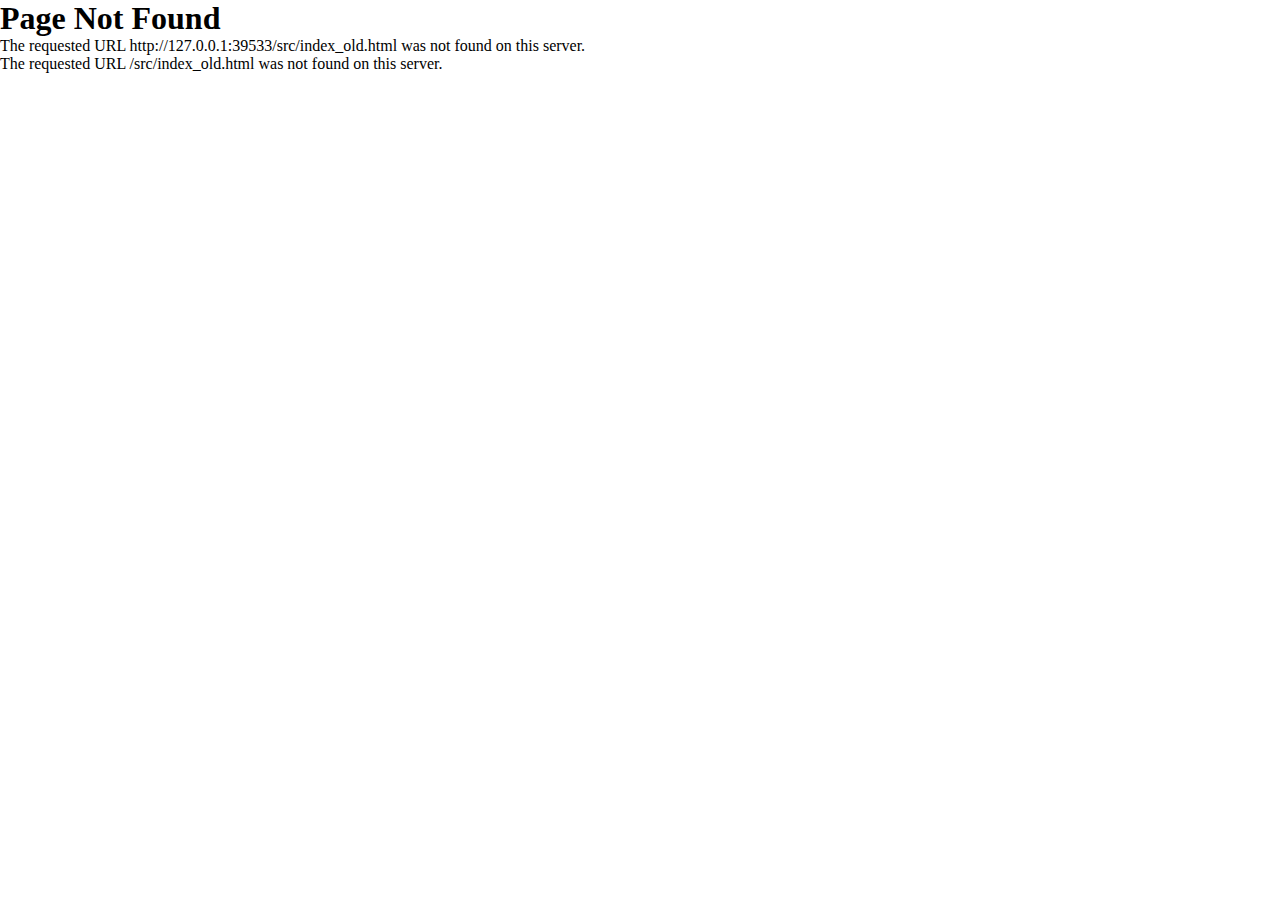
<file: src/index_old.html>
<!DOCTYPE html>
<!-- saved from url=(0022)/ -->
<html lang="en">

<head>
  <meta http-equiv="Content-Type" content="text/html; charset=UTF-8">
  <meta name="viewport" content="width=device-width,initial-scale=1">
  <meta name="description"
    content="Unlock the power of IT staffing and cloud solutions with our expert services. Find skilled professionals, streamline your workforce, and accelerate digital transformation. Discover top-tier IT recruitment, consulting, and cloud computing services tailored to your business needs.">
  <meta name="keywords"
    content="IT staffing, technology solutions, cloud services, workforce solutions, IT recruitment, staffing agency, cloud computing, IT consulting, digital transformation, skilled professionals, tech talent, IT infrastructure">
  <title>JobQode IT Solutions</title>
  <style type="text/css">
    :root,
    :host {
      --fa-font-solid: normal 900 1em/1 "Font Awesome 6 Solid";
      --fa-font-regular: normal 400 1em/1 "Font Awesome 6 Regular";
      --fa-font-light: normal 300 1em/1 "Font Awesome 6 Light";
      --fa-font-thin: normal 100 1em/1 "Font Awesome 6 Thin";
      --fa-font-duotone: normal 900 1em/1 "Font Awesome 6 Duotone";
      --fa-font-sharp-solid: normal 900 1em/1 "Font Awesome 6 Sharp";
      --fa-font-sharp-regular: normal 400 1em/1 "Font Awesome 6 Sharp";
      --fa-font-sharp-light: normal 300 1em/1 "Font Awesome 6 Sharp";
      --fa-font-sharp-thin: normal 100 1em/1 "Font Awesome 6 Sharp";
      --fa-font-brands: normal 400 1em/1 "Font Awesome 6 Brands";
    }

    svg:not(:root).svg-inline--fa,
    svg:not(:host).svg-inline--fa {
      overflow: visible;
      box-sizing: content-box;
    }

    .svg-inline--fa {
      display: var(--fa-display, inline-block);
      height: 1em;
      overflow: visible;
      vertical-align: -0.125em;
    }

    .svg-inline--fa.fa-2xs {
      vertical-align: 0.1em;
    }

    .svg-inline--fa.fa-xs {
      vertical-align: 0em;
    }

    .svg-inline--fa.fa-sm {
      vertical-align: -0.0714285705em;
    }

    .svg-inline--fa.fa-lg {
      vertical-align: -0.2em;
    }

    .svg-inline--fa.fa-xl {
      vertical-align: -0.25em;
    }

    .svg-inline--fa.fa-2xl {
      vertical-align: -0.3125em;
    }

    .svg-inline--fa.fa-pull-left {
      margin-right: var(--fa-pull-margin, 0.3em);
      width: auto;
    }

    .svg-inline--fa.fa-pull-right {
      margin-left: var(--fa-pull-margin, 0.3em);
      width: auto;
    }

    .svg-inline--fa.fa-li {
      width: var(--fa-li-width, 2em);
      top: 0.25em;
    }

    .svg-inline--fa.fa-fw {
      width: var(--fa-fw-width, 1.25em);
    }

    .fa-layers svg.svg-inline--fa {
      bottom: 0;
      left: 0;
      margin: auto;
      position: absolute;
      right: 0;
      top: 0;
    }

    .fa-layers-counter,
    .fa-layers-text {
      display: inline-block;
      position: absolute;
      text-align: center;
    }

    .fa-layers {
      display: inline-block;
      height: 1em;
      position: relative;
      text-align: center;
      vertical-align: -0.125em;
      width: 1em;
    }

    .fa-layers svg.svg-inline--fa {
      -webkit-transform-origin: center center;
      transform-origin: center center;
    }

    .fa-layers-text {
      left: 50%;
      top: 50%;
      -webkit-transform: translate(-50%, -50%);
      transform: translate(-50%, -50%);
      -webkit-transform-origin: center center;
      transform-origin: center center;
    }

    .fa-layers-counter {
      background-color: var(--fa-counter-background-color, #ff253a);
      border-radius: var(--fa-counter-border-radius, 1em);
      box-sizing: border-box;
      color: var(--fa-inverse, #fff);
      line-height: var(--fa-counter-line-height, 1);
      max-width: var(--fa-counter-max-width, 5em);
      min-width: var(--fa-counter-min-width, 1.5em);
      overflow: hidden;
      padding: var(--fa-counter-padding, 0.25em 0.5em);
      right: var(--fa-right, 0);
      text-overflow: ellipsis;
      top: var(--fa-top, 0);
      -webkit-transform: scale(var(--fa-counter-scale, 0.25));
      transform: scale(var(--fa-counter-scale, 0.25));
      -webkit-transform-origin: top right;
      transform-origin: top right;
    }

    .fa-layers-bottom-right {
      bottom: var(--fa-bottom, 0);
      right: var(--fa-right, 0);
      top: auto;
      -webkit-transform: scale(var(--fa-layers-scale, 0.25));
      transform: scale(var(--fa-layers-scale, 0.25));
      -webkit-transform-origin: bottom right;
      transform-origin: bottom right;
    }

    .fa-layers-bottom-left {
      bottom: var(--fa-bottom, 0);
      left: var(--fa-left, 0);
      right: auto;
      top: auto;
      -webkit-transform: scale(var(--fa-layers-scale, 0.25));
      transform: scale(var(--fa-layers-scale, 0.25));
      -webkit-transform-origin: bottom left;
      transform-origin: bottom left;
    }

    .fa-layers-top-right {
      top: var(--fa-top, 0);
      right: var(--fa-right, 0);
      -webkit-transform: scale(var(--fa-layers-scale, 0.25));
      transform: scale(var(--fa-layers-scale, 0.25));
      -webkit-transform-origin: top right;
      transform-origin: top right;
    }

    .fa-layers-top-left {
      left: var(--fa-left, 0);
      right: auto;
      top: var(--fa-top, 0);
      -webkit-transform: scale(var(--fa-layers-scale, 0.25));
      transform: scale(var(--fa-layers-scale, 0.25));
      -webkit-transform-origin: top left;
      transform-origin: top left;
    }

    .fa-1x {
      font-size: 1em;
    }

    .fa-2x {
      font-size: 2em;
    }

    .fa-3x {
      font-size: 3em;
    }

    .fa-4x {
      font-size: 4em;
    }

    .fa-5x {
      font-size: 5em;
    }

    .fa-6x {
      font-size: 6em;
    }

    .fa-7x {
      font-size: 7em;
    }

    .fa-8x {
      font-size: 8em;
    }

    .fa-9x {
      font-size: 9em;
    }

    .fa-10x {
      font-size: 10em;
    }

    .fa-2xs {
      font-size: 0.625em;
      line-height: 0.1em;
      vertical-align: 0.225em;
    }

    .fa-xs {
      font-size: 0.75em;
      line-height: 0.0833333337em;
      vertical-align: 0.125em;
    }

    .fa-sm {
      font-size: 0.875em;
      line-height: 0.0714285718em;
      vertical-align: 0.0535714295em;
    }

    .fa-lg {
      font-size: 1.25em;
      line-height: 0.05em;
      vertical-align: -0.075em;
    }

    .fa-xl {
      font-size: 1.5em;
      line-height: 0.0416666682em;
      vertical-align: -0.125em;
    }

    .fa-2xl {
      font-size: 2em;
      line-height: 0.03125em;
      vertical-align: -0.1875em;
    }

    .fa-fw {
      text-align: center;
      width: 1.25em;
    }

    .fa-ul {
      list-style-type: none;
      margin-left: var(--fa-li-margin, 2.5em);
      padding-left: 0;
    }

    .fa-ul>li {
      position: relative;
    }

    .fa-li {
      left: calc(var(--fa-li-width, 2em) * -1);
      position: absolute;
      text-align: center;
      width: var(--fa-li-width, 2em);
      line-height: inherit;
    }

    .fa-border {
      border-color: var(--fa-border-color, #eee);
      border-radius: var(--fa-border-radius, 0.1em);
      border-style: var(--fa-border-style, solid);
      border-width: var(--fa-border-width, 0.08em);
      padding: var(--fa-border-padding, 0.2em 0.25em 0.15em);
    }

    .fa-pull-left {
      float: left;
      margin-right: var(--fa-pull-margin, 0.3em);
    }

    .fa-pull-right {
      float: right;
      margin-left: var(--fa-pull-margin, 0.3em);
    }

    .fa-beat {
      -webkit-animation-name: fa-beat;
      animation-name: fa-beat;
      -webkit-animation-delay: var(--fa-animation-delay, 0s);
      animation-delay: var(--fa-animation-delay, 0s);
      -webkit-animation-direction: var(--fa-animation-direction, normal);
      animation-direction: var(--fa-animation-direction, normal);
      -webkit-animation-duration: var(--fa-animation-duration, 1s);
      animation-duration: var(--fa-animation-duration, 1s);
      -webkit-animation-iteration-count: var(--fa-animation-iteration-count, infinite);
      animation-iteration-count: var(--fa-animation-iteration-count, infinite);
      -webkit-animation-timing-function: var(--fa-animation-timing, ease-in-out);
      animation-timing-function: var(--fa-animation-timing, ease-in-out);
    }

    .fa-bounce {
      -webkit-animation-name: fa-bounce;
      animation-name: fa-bounce;
      -webkit-animation-delay: var(--fa-animation-delay, 0s);
      animation-delay: var(--fa-animation-delay, 0s);
      -webkit-animation-direction: var(--fa-animation-direction, normal);
      animation-direction: var(--fa-animation-direction, normal);
      -webkit-animation-duration: var(--fa-animation-duration, 1s);
      animation-duration: var(--fa-animation-duration, 1s);
      -webkit-animation-iteration-count: var(--fa-animation-iteration-count, infinite);
      animation-iteration-count: var(--fa-animation-iteration-count, infinite);
      -webkit-animation-timing-function: var(--fa-animation-timing, cubic-bezier(0.28, 0.84, 0.42, 1));
      animation-timing-function: var(--fa-animation-timing, cubic-bezier(0.28, 0.84, 0.42, 1));
    }

    .fa-fade {
      -webkit-animation-name: fa-fade;
      animation-name: fa-fade;
      -webkit-animation-delay: var(--fa-animation-delay, 0s);
      animation-delay: var(--fa-animation-delay, 0s);
      -webkit-animation-direction: var(--fa-animation-direction, normal);
      animation-direction: var(--fa-animation-direction, normal);
      -webkit-animation-duration: var(--fa-animation-duration, 1s);
      animation-duration: var(--fa-animation-duration, 1s);
      -webkit-animation-iteration-count: var(--fa-animation-iteration-count, infinite);
      animation-iteration-count: var(--fa-animation-iteration-count, infinite);
      -webkit-animation-timing-function: var(--fa-animation-timing, cubic-bezier(0.4, 0, 0.6, 1));
      animation-timing-function: var(--fa-animation-timing, cubic-bezier(0.4, 0, 0.6, 1));
    }

    .fa-beat-fade {
      -webkit-animation-name: fa-beat-fade;
      animation-name: fa-beat-fade;
      -webkit-animation-delay: var(--fa-animation-delay, 0s);
      animation-delay: var(--fa-animation-delay, 0s);
      -webkit-animation-direction: var(--fa-animation-direction, normal);
      animation-direction: var(--fa-animation-direction, normal);
      -webkit-animation-duration: var(--fa-animation-duration, 1s);
      animation-duration: var(--fa-animation-duration, 1s);
      -webkit-animation-iteration-count: var(--fa-animation-iteration-count, infinite);
      animation-iteration-count: var(--fa-animation-iteration-count, infinite);
      -webkit-animation-timing-function: var(--fa-animation-timing, cubic-bezier(0.4, 0, 0.6, 1));
      animation-timing-function: var(--fa-animation-timing, cubic-bezier(0.4, 0, 0.6, 1));
    }

    .fa-flip {
      -webkit-animation-name: fa-flip;
      animation-name: fa-flip;
      -webkit-animation-delay: var(--fa-animation-delay, 0s);
      animation-delay: var(--fa-animation-delay, 0s);
      -webkit-animation-direction: var(--fa-animation-direction, normal);
      animation-direction: var(--fa-animation-direction, normal);
      -webkit-animation-duration: var(--fa-animation-duration, 1s);
      animation-duration: var(--fa-animation-duration, 1s);
      -webkit-animation-iteration-count: var(--fa-animation-iteration-count, infinite);
      animation-iteration-count: var(--fa-animation-iteration-count, infinite);
      -webkit-animation-timing-function: var(--fa-animation-timing, ease-in-out);
      animation-timing-function: var(--fa-animation-timing, ease-in-out);
    }

    .fa-shake {
      -webkit-animation-name: fa-shake;
      animation-name: fa-shake;
      -webkit-animation-delay: var(--fa-animation-delay, 0s);
      animation-delay: var(--fa-animation-delay, 0s);
      -webkit-animation-direction: var(--fa-animation-direction, normal);
      animation-direction: var(--fa-animation-direction, normal);
      -webkit-animation-duration: var(--fa-animation-duration, 1s);
      animation-duration: var(--fa-animation-duration, 1s);
      -webkit-animation-iteration-count: var(--fa-animation-iteration-count, infinite);
      animation-iteration-count: var(--fa-animation-iteration-count, infinite);
      -webkit-animation-timing-function: var(--fa-animation-timing, linear);
      animation-timing-function: var(--fa-animation-timing, linear);
    }

    .fa-spin {
      -webkit-animation-name: fa-spin;
      animation-name: fa-spin;
      -webkit-animation-delay: var(--fa-animation-delay, 0s);
      animation-delay: var(--fa-animation-delay, 0s);
      -webkit-animation-direction: var(--fa-animation-direction, normal);
      animation-direction: var(--fa-animation-direction, normal);
      -webkit-animation-duration: var(--fa-animation-duration, 2s);
      animation-duration: var(--fa-animation-duration, 2s);
      -webkit-animation-iteration-count: var(--fa-animation-iteration-count, infinite);
      animation-iteration-count: var(--fa-animation-iteration-count, infinite);
      -webkit-animation-timing-function: var(--fa-animation-timing, linear);
      animation-timing-function: var(--fa-animation-timing, linear);
    }

    .fa-spin-reverse {
      --fa-animation-direction: reverse;
    }

    .fa-pulse,
    .fa-spin-pulse {
      -webkit-animation-name: fa-spin;
      animation-name: fa-spin;
      -webkit-animation-direction: var(--fa-animation-direction, normal);
      animation-direction: var(--fa-animation-direction, normal);
      -webkit-animation-duration: var(--fa-animation-duration, 1s);
      animation-duration: var(--fa-animation-duration, 1s);
      -webkit-animation-iteration-count: var(--fa-animation-iteration-count, infinite);
      animation-iteration-count: var(--fa-animation-iteration-count, infinite);
      -webkit-animation-timing-function: var(--fa-animation-timing, steps(8));
      animation-timing-function: var(--fa-animation-timing, steps(8));
    }

    @media (prefers-reduced-motion: reduce) {

      .fa-beat,
      .fa-bounce,
      .fa-fade,
      .fa-beat-fade,
      .fa-flip,
      .fa-pulse,
      .fa-shake,
      .fa-spin,
      .fa-spin-pulse {
        -webkit-animation-delay: -1ms;
        animation-delay: -1ms;
        -webkit-animation-duration: 1ms;
        animation-duration: 1ms;
        -webkit-animation-iteration-count: 1;
        animation-iteration-count: 1;
        -webkit-transition-delay: 0s;
        transition-delay: 0s;
        -webkit-transition-duration: 0s;
        transition-duration: 0s;
      }
    }

    @-webkit-keyframes fa-beat {

      0%,
      90% {
        -webkit-transform: scale(1);
        transform: scale(1);
      }

      45% {
        -webkit-transform: scale(var(--fa-beat-scale, 1.25));
        transform: scale(var(--fa-beat-scale, 1.25));
      }
    }

    @keyframes fa-beat {

      0%,
      90% {
        -webkit-transform: scale(1);
        transform: scale(1);
      }

      45% {
        -webkit-transform: scale(var(--fa-beat-scale, 1.25));
        transform: scale(var(--fa-beat-scale, 1.25));
      }
    }

    @-webkit-keyframes fa-bounce {
      0% {
        -webkit-transform: scale(1, 1) translateY(0);
        transform: scale(1, 1) translateY(0);
      }

      10% {
        -webkit-transform: scale(var(--fa-bounce-start-scale-x, 1.1), var(--fa-bounce-start-scale-y, 0.9)) translateY(0);
        transform: scale(var(--fa-bounce-start-scale-x, 1.1), var(--fa-bounce-start-scale-y, 0.9)) translateY(0);
      }

      30% {
        -webkit-transform: scale(var(--fa-bounce-jump-scale-x, 0.9), var(--fa-bounce-jump-scale-y, 1.1)) translateY(var(--fa-bounce-height, -0.5em));
        transform: scale(var(--fa-bounce-jump-scale-x, 0.9), var(--fa-bounce-jump-scale-y, 1.1)) translateY(var(--fa-bounce-height, -0.5em));
      }

      50% {
        -webkit-transform: scale(var(--fa-bounce-land-scale-x, 1.05), var(--fa-bounce-land-scale-y, 0.95)) translateY(0);
        transform: scale(var(--fa-bounce-land-scale-x, 1.05), var(--fa-bounce-land-scale-y, 0.95)) translateY(0);
      }

      57% {
        -webkit-transform: scale(1, 1) translateY(var(--fa-bounce-rebound, -0.125em));
        transform: scale(1, 1) translateY(var(--fa-bounce-rebound, -0.125em));
      }

      64% {
        -webkit-transform: scale(1, 1) translateY(0);
        transform: scale(1, 1) translateY(0);
      }

      100% {
        -webkit-transform: scale(1, 1) translateY(0);
        transform: scale(1, 1) translateY(0);
      }
    }

    @keyframes fa-bounce {
      0% {
        -webkit-transform: scale(1, 1) translateY(0);
        transform: scale(1, 1) translateY(0);
      }

      10% {
        -webkit-transform: scale(var(--fa-bounce-start-scale-x, 1.1), var(--fa-bounce-start-scale-y, 0.9)) translateY(0);
        transform: scale(var(--fa-bounce-start-scale-x, 1.1), var(--fa-bounce-start-scale-y, 0.9)) translateY(0);
      }

      30% {
        -webkit-transform: scale(var(--fa-bounce-jump-scale-x, 0.9), var(--fa-bounce-jump-scale-y, 1.1)) translateY(var(--fa-bounce-height, -0.5em));
        transform: scale(var(--fa-bounce-jump-scale-x, 0.9), var(--fa-bounce-jump-scale-y, 1.1)) translateY(var(--fa-bounce-height, -0.5em));
      }

      50% {
        -webkit-transform: scale(var(--fa-bounce-land-scale-x, 1.05), var(--fa-bounce-land-scale-y, 0.95)) translateY(0);
        transform: scale(var(--fa-bounce-land-scale-x, 1.05), var(--fa-bounce-land-scale-y, 0.95)) translateY(0);
      }

      57% {
        -webkit-transform: scale(1, 1) translateY(var(--fa-bounce-rebound, -0.125em));
        transform: scale(1, 1) translateY(var(--fa-bounce-rebound, -0.125em));
      }

      64% {
        -webkit-transform: scale(1, 1) translateY(0);
        transform: scale(1, 1) translateY(0);
      }

      100% {
        -webkit-transform: scale(1, 1) translateY(0);
        transform: scale(1, 1) translateY(0);
      }
    }

    @-webkit-keyframes fa-fade {
      50% {
        opacity: var(--fa-fade-opacity, 0.4);
      }
    }

    @keyframes fa-fade {
      50% {
        opacity: var(--fa-fade-opacity, 0.4);
      }
    }

    @-webkit-keyframes fa-beat-fade {

      0%,
      100% {
        opacity: var(--fa-beat-fade-opacity, 0.4);
        -webkit-transform: scale(1);
        transform: scale(1);
      }

      50% {
        opacity: 1;
        -webkit-transform: scale(var(--fa-beat-fade-scale, 1.125));
        transform: scale(var(--fa-beat-fade-scale, 1.125));
      }
    }

    @keyframes fa-beat-fade {

      0%,
      100% {
        opacity: var(--fa-beat-fade-opacity, 0.4);
        -webkit-transform: scale(1);
        transform: scale(1);
      }

      50% {
        opacity: 1;
        -webkit-transform: scale(var(--fa-beat-fade-scale, 1.125));
        transform: scale(var(--fa-beat-fade-scale, 1.125));
      }
    }

    @-webkit-keyframes fa-flip {
      50% {
        -webkit-transform: rotate3d(var(--fa-flip-x, 0), var(--fa-flip-y, 1), var(--fa-flip-z, 0), var(--fa-flip-angle, -180deg));
        transform: rotate3d(var(--fa-flip-x, 0), var(--fa-flip-y, 1), var(--fa-flip-z, 0), var(--fa-flip-angle, -180deg));
      }
    }

    @keyframes fa-flip {
      50% {
        -webkit-transform: rotate3d(var(--fa-flip-x, 0), var(--fa-flip-y, 1), var(--fa-flip-z, 0), var(--fa-flip-angle, -180deg));
        transform: rotate3d(var(--fa-flip-x, 0), var(--fa-flip-y, 1), var(--fa-flip-z, 0), var(--fa-flip-angle, -180deg));
      }
    }

    @-webkit-keyframes fa-shake {
      0% {
        -webkit-transform: rotate(-15deg);
        transform: rotate(-15deg);
      }

      4% {
        -webkit-transform: rotate(15deg);
        transform: rotate(15deg);
      }

      8%,
      24% {
        -webkit-transform: rotate(-18deg);
        transform: rotate(-18deg);
      }

      12%,
      28% {
        -webkit-transform: rotate(18deg);
        transform: rotate(18deg);
      }

      16% {
        -webkit-transform: rotate(-22deg);
        transform: rotate(-22deg);
      }

      20% {
        -webkit-transform: rotate(22deg);
        transform: rotate(22deg);
      }

      32% {
        -webkit-transform: rotate(-12deg);
        transform: rotate(-12deg);
      }

      36% {
        -webkit-transform: rotate(12deg);
        transform: rotate(12deg);
      }

      40%,
      100% {
        -webkit-transform: rotate(0deg);
        transform: rotate(0deg);
      }
    }

    @keyframes fa-shake {
      0% {
        -webkit-transform: rotate(-15deg);
        transform: rotate(-15deg);
      }

      4% {
        -webkit-transform: rotate(15deg);
        transform: rotate(15deg);
      }

      8%,
      24% {
        -webkit-transform: rotate(-18deg);
        transform: rotate(-18deg);
      }

      12%,
      28% {
        -webkit-transform: rotate(18deg);
        transform: rotate(18deg);
      }

      16% {
        -webkit-transform: rotate(-22deg);
        transform: rotate(-22deg);
      }

      20% {
        -webkit-transform: rotate(22deg);
        transform: rotate(22deg);
      }

      32% {
        -webkit-transform: rotate(-12deg);
        transform: rotate(-12deg);
      }

      36% {
        -webkit-transform: rotate(12deg);
        transform: rotate(12deg);
      }

      40%,
      100% {
        -webkit-transform: rotate(0deg);
        transform: rotate(0deg);
      }
    }

    @-webkit-keyframes fa-spin {
      0% {
        -webkit-transform: rotate(0deg);
        transform: rotate(0deg);
      }

      100% {
        -webkit-transform: rotate(360deg);
        transform: rotate(360deg);
      }
    }

    @keyframes fa-spin {
      0% {
        -webkit-transform: rotate(0deg);
        transform: rotate(0deg);
      }

      100% {
        -webkit-transform: rotate(360deg);
        transform: rotate(360deg);
      }
    }

    .fa-rotate-90 {
      -webkit-transform: rotate(90deg);
      transform: rotate(90deg);
    }

    .fa-rotate-180 {
      -webkit-transform: rotate(180deg);
      transform: rotate(180deg);
    }

    .fa-rotate-270 {
      -webkit-transform: rotate(270deg);
      transform: rotate(270deg);
    }

    .fa-flip-horizontal {
      -webkit-transform: scale(-1, 1);
      transform: scale(-1, 1);
    }

    .fa-flip-vertical {
      -webkit-transform: scale(1, -1);
      transform: scale(1, -1);
    }

    .fa-flip-both,
    .fa-flip-horizontal.fa-flip-vertical {
      -webkit-transform: scale(-1, -1);
      transform: scale(-1, -1);
    }

    .fa-rotate-by {
      -webkit-transform: rotate(var(--fa-rotate-angle, none));
      transform: rotate(var(--fa-rotate-angle, none));
    }

    .fa-stack {
      display: inline-block;
      vertical-align: middle;
      height: 2em;
      position: relative;
      width: 2.5em;
    }

    .fa-stack-1x,
    .fa-stack-2x {
      bottom: 0;
      left: 0;
      margin: auto;
      position: absolute;
      right: 0;
      top: 0;
      z-index: var(--fa-stack-z-index, auto);
    }

    .svg-inline--fa.fa-stack-1x {
      height: 1em;
      width: 1.25em;
    }

    .svg-inline--fa.fa-stack-2x {
      height: 2em;
      width: 2.5em;
    }

    .fa-inverse {
      color: var(--fa-inverse, #fff);
    }

    .sr-only,
    .fa-sr-only {
      position: absolute;
      width: 1px;
      height: 1px;
      padding: 0;
      margin: -1px;
      overflow: hidden;
      clip: rect(0, 0, 0, 0);
      white-space: nowrap;
      border-width: 0;
    }

    .sr-only-focusable:not(:focus),
    .fa-sr-only-focusable:not(:focus) {
      position: absolute;
      width: 1px;
      height: 1px;
      padding: 0;
      margin: -1px;
      overflow: hidden;
      clip: rect(0, 0, 0, 0);
      white-space: nowrap;
      border-width: 0;
    }

    .svg-inline--fa .fa-primary {
      fill: var(--fa-primary-color, currentColor);
      opacity: var(--fa-primary-opacity, 1);
    }

    .svg-inline--fa .fa-secondary {
      fill: var(--fa-secondary-color, currentColor);
      opacity: var(--fa-secondary-opacity, 0.4);
    }

    .svg-inline--fa.fa-swap-opacity .fa-primary {
      opacity: var(--fa-secondary-opacity, 0.4);
    }

    .svg-inline--fa.fa-swap-opacity .fa-secondary {
      opacity: var(--fa-primary-opacity, 1);
    }

    .svg-inline--fa mask .fa-primary,
    .svg-inline--fa mask .fa-secondary {
      fill: black;
    }

    .fad.fa-inverse,
    .fa-duotone.fa-inverse {
      color: var(--fa-inverse, #fff);
    }
  </style>
  <!-- <link rel="icon" type="image/png" sizes="32x32" href="/favicon/favicon-32x32.png">
  <link rel="icon" type="image/png" sizes="16x16" href="/favicon/favicon-16x16.png">
  <link rel="shortcut" type="image/png" href="/favicon/android-chrome-512x512.png">
  <link rel="apple-touch-icon" sizes="180x180" href="/favicon/apple-touch-icon.png"> -->
  <!-- <link rel="manifest" href="/favicon/site.webmanifest"> -->
  <script defer="defer" src="./Expertzon IT Solutions_files/main.8ec6c14e.js.download"></script>
  <link href="./Expertzon IT Solutions_files/main.d15fb24f.css" rel="stylesheet">
  <style data-emotion="css" data-s=""></style>
</head>

<body><noscript>You need to enable JavaScript to run this app.</noscript>
  <div id="root">
    <div class="App">
      <div class="home-section">
        <div class="navbar-section">
          <h1 class="navbar-title"><a href="/">
              <p class="ft-title">JobQode</p>
            </a></h1>
          <ul class="navbar-items">
            <li><a class="navbar-links" href="/">Home</a></li>
            <li><a href="#services" class="navbar-links">Services</a></li>
            <li><a href="#about" class="navbar-links">About</a></li>
            <li><a href="#doctors" class="navbar-links">Team</a></li>
            <li><a href="#contact" class="navbar-links">Contact</a></li>
          </ul>
          <div class="mobile-navbar ">
            <div class="mobile-navbar-close"><svg aria-hidden="true" focusable="false" data-prefix="fas"
                data-icon="xmark" class="svg-inline--fa fa-xmark hamb-icon" role="img"
                xmlns="http://www.w3.org/2000/svg" viewBox="0 0 384 512">
                <path fill="currentColor"
                  d="M342.6 150.6c12.5-12.5 12.5-32.8 0-45.3s-32.8-12.5-45.3 0L192 210.7 86.6 105.4c-12.5-12.5-32.8-12.5-45.3 0s-12.5 32.8 0 45.3L146.7 256 41.4 361.4c-12.5 12.5-12.5 32.8 0 45.3s32.8 12.5 45.3 0L192 301.3 297.4 406.6c12.5 12.5 32.8 12.5 45.3 0s12.5-32.8 0-45.3L237.3 256 342.6 150.6z">
                </path>
              </svg></div>
            <ul class="mobile-navbar-links">
              <li><a href="/">Home</a></li>
              <li><a href="#services">Services</a></li>
              <li><a href="#about">About</a></li>
              <li><a href="#doctors">Team</a></li>
              <li><a href="#contact">Contact</a></li>
            </ul>
          </div>
          <div class="mobile-nav"><svg aria-hidden="true" focusable="false" data-prefix="fas" data-icon="bars"
              class="svg-inline--fa fa-bars hamb-icon" role="img" xmlns="http://www.w3.org/2000/svg"
              viewBox="0 0 448 512">
              <path fill="currentColor"
                d="M0 96C0 78.3 14.3 64 32 64H416c17.7 0 32 14.3 32 32s-14.3 32-32 32H32C14.3 128 0 113.7 0 96zM0 256c0-17.7 14.3-32 32-32H416c17.7 0 32 14.3 32 32s-14.3 32-32 32H32c-17.7 0-32-14.3-32-32zM448 416c0 17.7-14.3 32-32 32H32c-17.7 0-32-14.3-32-32s14.3-32 32-32H416c17.7 0 32 14.3 32 32z">
              </path>
            </svg></div>
        </div>
        <div class="section-container">
          <div class="hero-section">
            <div class="text-section">
              <h2 class="text-title">We believe in progress by innovation</h2>
              <p class="text-descritpion">We continually developing ways to keep our business ahead of the curve, so we
                can continue delivering the best products and services. We are Canadian Innovative IT consultancy.</p>
            </div>
            <div class="hero-image-section"><img class="hero-image1"
                src="./Expertzon IT Solutions_files/hero_img.61eb52d3f205454caf01.png" alt="Doctor"></div>
          </div>
          <div class="scroll-up "><svg aria-hidden="true" focusable="false" data-prefix="fas" data-icon="angle-up"
              class="svg-inline--fa fa-angle-up " role="img" xmlns="http://www.w3.org/2000/svg" viewBox="0 0 448 512">
              <path fill="currentColor"
                d="M201.4 137.4c12.5-12.5 32.8-12.5 45.3 0l160 160c12.5 12.5 12.5 32.8 0 45.3s-32.8 12.5-45.3 0L224 205.3 86.6 342.6c-12.5 12.5-32.8 12.5-45.3 0s-12.5-32.8 0-45.3l160-160z">
              </path>
            </svg></div>
        </div>
        <div class="info-section" id="services">
          <div class="info-title-content">
            <h3 class="info-title"><span>What We Do</span></h3>
            <p class="info-description">We are a company whose vision is to be the world’s leading technology company.
              Our mission is to offer innovative, high-quality products and services designed with an eye towards
              efficiency, speed and usability without compromising safety or reliability.</p>
          </div>
          <div class="info-cards-content">
            <div class="info-cards"><span class="info-card-icon"><svg aria-hidden="true" focusable="false"
                  data-prefix="fas" data-icon="database" class="svg-inline--fa fa-database info-fa-icon" role="img"
                  xmlns="http://www.w3.org/2000/svg" viewBox="0 0 448 512">
                  <path fill="currentColor"
                    d="M448 80v48c0 44.2-100.3 80-224 80S0 172.2 0 128V80C0 35.8 100.3 0 224 0S448 35.8 448 80zM393.2 214.7c20.8-7.4 39.9-16.9 54.8-28.6V288c0 44.2-100.3 80-224 80S0 332.2 0 288V186.1c14.9 11.8 34 21.2 54.8 28.6C99.7 230.7 159.5 240 224 240s124.3-9.3 169.2-25.3zM0 346.1c14.9 11.8 34 21.2 54.8 28.6C99.7 390.7 159.5 400 224 400s124.3-9.3 169.2-25.3c20.8-7.4 39.9-16.9 54.8-28.6V432c0 44.2-100.3 80-224 80S0 476.2 0 432V346.1z">
                  </path>
                </svg></span>
              <p class="info-card-title">Data and Analytics</p>
              <p class="info-card-description">It's an incredible time to be a data leader since data is used more
                broadly than ever in organisations. The choices you make as a data leader are crucial to almost every
                business need, project, and collaboration since your vision, tenacity, and creativity support the
                development of innovative working methods.</p>
            </div>
            <div class="info-cards"><span class="info-card-icon"><svg aria-hidden="true" focusable="false"
                  data-prefix="fas" data-icon="brain" class="svg-inline--fa fa-brain info-fa-icon" role="img"
                  xmlns="http://www.w3.org/2000/svg" viewBox="0 0 512 512">
                  <path fill="currentColor"
                    d="M184 0c30.9 0 56 25.1 56 56V456c0 30.9-25.1 56-56 56c-28.9 0-52.7-21.9-55.7-50.1c-5.2 1.4-10.7 2.1-16.3 2.1c-35.3 0-64-28.7-64-64c0-7.4 1.3-14.6 3.6-21.2C21.4 367.4 0 338.2 0 304c0-31.9 18.7-59.5 45.8-72.3C37.1 220.8 32 207 32 192c0-30.7 21.6-56.3 50.4-62.6C80.8 123.9 80 118 80 112c0-29.9 20.6-55.1 48.3-62.1C131.3 21.9 155.1 0 184 0zM328 0c28.9 0 52.6 21.9 55.7 49.9c27.8 7 48.3 32.1 48.3 62.1c0 6-.8 11.9-2.4 17.4c28.8 6.2 50.4 31.9 50.4 62.6c0 15-5.1 28.8-13.8 39.7C493.3 244.5 512 272.1 512 304c0 34.2-21.4 63.4-51.6 74.8c2.3 6.6 3.6 13.8 3.6 21.2c0 35.3-28.7 64-64 64c-5.6 0-11.1-.7-16.3-2.1c-3 28.2-26.8 50.1-55.7 50.1c-30.9 0-56-25.1-56-56V56c0-30.9 25.1-56 56-56z">
                  </path>
                </svg></span>
              <p class="info-card-title">Artificial Intelligence</p>
              <p class="info-card-description">The right way to deal with AI improvement can genuinely take your
                business to a higher level. See the reason why you ought to entrust us with your AI-based advanced
                items. Full-administration way to deal with AI improvement We generally make an honest effort to oblige
                client necessities, </p>
            </div>
            <div class="info-cards"><span class="info-card-icon"><svg aria-hidden="true" focusable="false"
                  data-prefix="fas" data-icon="user-lock" class="svg-inline--fa fa-user-lock info-fa-icon" role="img"
                  xmlns="http://www.w3.org/2000/svg" viewBox="0 0 640 512">
                  <path fill="currentColor"
                    d="M224 256A128 128 0 1 0 224 0a128 128 0 1 0 0 256zm-45.7 48C79.8 304 0 383.8 0 482.3C0 498.7 13.3 512 29.7 512H392.6c-5.4-9.4-8.6-20.3-8.6-32V352c0-2.1 .1-4.2 .3-6.3c-31-26-71-41.7-114.6-41.7H178.3zM528 240c17.7 0 32 14.3 32 32v48H496V272c0-17.7 14.3-32 32-32zm-80 32v48c-17.7 0-32 14.3-32 32V480c0 17.7 14.3 32 32 32H608c17.7 0 32-14.3 32-32V352c0-17.7-14.3-32-32-32V272c0-44.2-35.8-80-80-80s-80 35.8-80 80z">
                  </path>
                </svg></span>
              <p class="info-card-title">Cyber Security</p>
              <p class="info-card-description">The rising reception of cloud and steadily advancing digital assaults are
                extending danger borders in the computerized world. Digital safeguard is not any more about guaranteeing
                consistence; it is about proactive moderation of different kinds of hazard.</p>
            </div>
          </div>
        </div>
        <div class="about-section" id="about">
          <div class="about-text-content">
            <h3 class="about-title"><span>About Us</span></h3>
            <p class="about-description">JobQode believe in progress by innovation. We continually developing ways to
              keep our business ahead of the curve, so we can continue delivering the best products and services. We are
              Canadian Innovative IT consultancy.</p>
            <div class="about-text-step">
              <p class="about-text-sTitle"><span><svg aria-hidden="true" focusable="false" data-prefix="fas"
                    data-icon="circle-chevron-down" class="svg-inline--fa fa-circle-chevron-down fa-icon" role="img"
                    xmlns="http://www.w3.org/2000/svg" viewBox="0 0 512 512">
                    <path fill="currentColor"
                      d="M256 0a256 256 0 1 0 0 512A256 256 0 1 0 256 0zM135 241c-9.4-9.4-9.4-24.6 0-33.9s24.6-9.4 33.9 0l87 87 87-87c9.4-9.4 24.6-9.4 33.9 0s9.4 24.6 0 33.9L273 345c-9.4 9.4-24.6 9.4-33.9 0L135 241z">
                    </path>
                  </svg> Our Vision</span></p>
              <p class="about-text-description">We are a company whose vision is to be the world’s leading technology
                company. Our mission is to offer innovative, high-quality products and services designed with an eye
                towards efficiency, speed and usability without compromising safety or reliability. </p>
            </div>
            <div class="about-text-step">
              <p class="about-text-sTitle"><span><svg aria-hidden="true" focusable="false" data-prefix="fas"
                    data-icon="circle-chevron-down" class="svg-inline--fa fa-circle-chevron-down fa-icon" role="img"
                    xmlns="http://www.w3.org/2000/svg" viewBox="0 0 512 512">
                    <path fill="currentColor"
                      d="M256 0a256 256 0 1 0 0 512A256 256 0 1 0 256 0zM135 241c-9.4-9.4-9.4-24.6 0-33.9s24.6-9.4 33.9 0l87 87 87-87c9.4-9.4 24.6-9.4 33.9 0s9.4 24.6 0 33.9L273 345c-9.4 9.4-24.6 9.4-33.9 0L135 241z">
                    </path>
                  </svg> Our Mission</span></p>
              <p class="about-text-description">We strive to be industry-leading at all times and set the standard for
                success and excellence. We measure our success by the value we create for our clients, employees and
                shareholders by delivering high-quality services.</p>
            </div>
          </div>
          <div class="ba-image-content"><img src="./Expertzon IT Solutions_files/tech.293ff3796638b489454c.png"
              alt="Doctor Group" class="ba-image1"></div>
        </div>
        <div class="ba-section">
          <div class="ba-image-content"><img src="./Expertzon IT Solutions_files/tech1.543ed7d83f520713ba42.png"
              alt="Doctor Group" class="ba-image1"></div>
          <div class="ba-text-content">
            <h3 class="ba-title"><span>Why Choose JobQode</span></h3>
            <p class="ba-description">JobQode believe in progress by innovation. We continually developing ways to
              keep our business ahead of the curve, so we can continue delivering the best products and services. We are
              Canadian Innovative IT consultancy.</p>
            <p class="ba-checks ba-check-first"><svg aria-hidden="true" focusable="false" data-prefix="fas"
                data-icon="circle-check" class="svg-inline--fa fa-circle-check " role="img"
                xmlns="http://www.w3.org/2000/svg" viewBox="0 0 512 512" style="color: rgb(30, 143, 253);">
                <path fill="currentColor"
                  d="M256 512A256 256 0 1 0 256 0a256 256 0 1 0 0 512zM369 209L241 337c-9.4 9.4-24.6 9.4-33.9 0l-64-64c-9.4-9.4-9.4-24.6 0-33.9s24.6-9.4 33.9 0l47 47L335 175c9.4-9.4 24.6-9.4 33.9 0s9.4 24.6 0 33.9z">
                </path>
              </svg> Best Professionals</p>
            <p class="ba-checks"><svg aria-hidden="true" focusable="false" data-prefix="fas" data-icon="circle-check"
                class="svg-inline--fa fa-circle-check " role="img" xmlns="http://www.w3.org/2000/svg"
                viewBox="0 0 512 512" style="color: rgb(30, 143, 253);">
                <path fill="currentColor"
                  d="M256 512A256 256 0 1 0 256 0a256 256 0 1 0 0 512zM369 209L241 337c-9.4 9.4-24.6 9.4-33.9 0l-64-64c-9.4-9.4-9.4-24.6 0-33.9s24.6-9.4 33.9 0l47 47L335 175c9.4-9.4 24.6-9.4 33.9 0s9.4 24.6 0 33.9z">
                </path>
              </svg> 24/7 Support</p><button class="text-appointment-btn" type="button"><svg aria-hidden="true"
                focusable="false" data-prefix="fas" data-icon="calendar-check" class="svg-inline--fa fa-calendar-check "
                role="img" xmlns="http://www.w3.org/2000/svg" viewBox="0 0 448 512">
                <path fill="currentColor"
                  d="M128 0c17.7 0 32 14.3 32 32V64H288V32c0-17.7 14.3-32 32-32s32 14.3 32 32V64h48c26.5 0 48 21.5 48 48v48H0V112C0 85.5 21.5 64 48 64H96V32c0-17.7 14.3-32 32-32zM0 192H448V464c0 26.5-21.5 48-48 48H48c-26.5 0-48-21.5-48-48V192zM329 305c9.4-9.4 9.4-24.6 0-33.9s-24.6-9.4-33.9 0l-95 95-47-47c-9.4-9.4-24.6-9.4-33.9 0s-9.4 24.6 0 33.9l64 64c9.4 9.4 24.6 9.4 33.9 0L329 305z">
                </path>
              </svg> Get Hired</button>
          </div>
        </div>
        <div class="doctor-section" id="doctors">
          <div class="dt-title-content">
            <h3 class="dt-title"><span>Making Idea's Happen.</span></h3>
            <p class="dt-description">I'm the Founder and Chief Executive Officer here at JobQode. I'm truly
              passionate about my company growth, and it's been an incredible journey steering JobQode toward success.
            </p>
          </div>
          <div class="dt-cards-content">
            <div class="dt-card"><img src="./Expertzon IT Solutions_files/ceo.43b9676d521159e891dc.jpeg"
                alt="Mr. Afsar Syed" class="dt-card-img">
              <p class="dt-card-name">Mr. Afsar Syed</p>
              <p class="dt-card-title">CEO &amp; Product Manager</p>
              <p class="dt-card-mail">Afsar@JobQode.com</p>
            </div>
          </div>
        </div>
        <div class="employee-grid-container">
          <div class="department-container">
            <h3 class="dt-title"><span>Software Developers</span></h3>
            <div spacing="0" class="employee-grid">
              <div class="MuiGrid-root MuiGrid-item MuiGrid-grid-xs-2 css-1wxaqej">
                <div class="employee-paper">
                  <p class="dt-card-name">Alex Soren</p>
                  <p class="dt-card-title">Team Lead</p>
                  <p variant="body2">alex@JobQode.com</p>
                </div>
              </div>
              <div class="MuiGrid-root MuiGrid-item MuiGrid-grid-xs-2 css-1wxaqej">
                <div class="employee-paper">
                  <p class="dt-card-name">Sunitha Rani</p>
                  <p class="dt-card-title">Java Developer</p>
                  <p variant="body2">sunitha@JobQode.com</p>
                </div>
              </div>
              <div class="MuiGrid-root MuiGrid-item MuiGrid-grid-xs-2 css-1wxaqej">
                <div class="employee-paper">
                  <p class="dt-card-name">Habeeb Syed</p>
                  <p class="dt-card-title">Java Developer</p>
                  <p variant="body2">habeeb@JobQode.com</p>
                </div>
              </div>
              <div class="MuiGrid-root MuiGrid-item MuiGrid-grid-xs-2 css-1wxaqej">
                <div class="employee-paper">
                  <p class="dt-card-name">Santosh Sattershetty</p>
                  <p class="dt-card-title">Dot Net Developer</p>
                  <p variant="body2">santosh@JobQode.com</p>
                </div>
              </div>
              <div class="MuiGrid-root MuiGrid-item MuiGrid-grid-xs-2 css-1wxaqej">
                <div class="employee-paper">
                  <p class="dt-card-name">Arbaz Mohammed</p>
                  <p class="dt-card-title">Full Stack developer</p>
                  <p variant="body2">arbaz@JobQode.com</p>
                </div>
              </div>
              <div class="MuiGrid-root MuiGrid-item MuiGrid-grid-xs-2 css-1wxaqej">
                <div class="employee-paper">
                  <p class="dt-card-name">Uma Devi</p>
                  <p class="dt-card-title">AI/ML</p>
                  <p variant="body2">uma@JobQode.com</p>
                </div>
              </div>
            </div>
          </div>
          <div class="department-container">
            <h3 class="dt-title"><span>Testing Team</span></h3>
            <div spacing="0" class="employee-grid">
              <div class="MuiGrid-root MuiGrid-item MuiGrid-grid-xs-2 css-1wxaqej">
                <div class="employee-paper">
                  <p class="dt-card-name">Usha Rani</p>
                  <p class="dt-card-title">Test Lead</p>
                  <p variant="body2">usha@JobQode.com</p>
                </div>
              </div>
              <div class="MuiGrid-root MuiGrid-item MuiGrid-grid-xs-2 css-1wxaqej">
                <div class="employee-paper">
                  <p class="dt-card-name">Aslam Khan</p>
                  <p class="dt-card-title">Quality Testing Analyst</p>
                  <p variant="body2">aslam@JobQode.com</p>
                </div>
              </div>
              <div class="MuiGrid-root MuiGrid-item MuiGrid-grid-xs-2 css-1wxaqej">
                <div class="employee-paper">
                  <p class="dt-card-name">Priyanka Varma</p>
                  <p class="dt-card-title">Quality Test Engineer</p>
                  <p variant="body2">priyanka@JobQode.com</p>
                </div>
              </div>
            </div>
          </div>
          <div class="department-container">
            <h3 class="dt-title"><span>UI/UX Designers</span></h3>
            <div spacing="0" class="employee-grid">
              <div class="MuiGrid-root MuiGrid-item MuiGrid-grid-xs-2 css-1wxaqej">
                <div class="employee-paper">
                  <p class="dt-card-name">Kevin Gentile</p>
                  <p class="dt-card-title">Senior Web Designer</p>
                  <p variant="body2">kevin@JobQode.com</p>
                </div>
              </div>
              <div class="MuiGrid-root MuiGrid-item MuiGrid-grid-xs-2 css-1wxaqej">
                <div class="employee-paper">
                  <p class="dt-card-name">Mustafa Baig</p>
                  <p class="dt-card-title">Web Designer</p>
                  <p variant="body2">mustafa@JobQode.com</p>
                </div>
              </div>
            </div>
          </div>
          <div class="department-container">
            <h3 class="dt-title"><span>Accounts Team</span></h3>
            <div spacing="0" class="employee-grid">
              <div class="MuiGrid-root MuiGrid-item MuiGrid-grid-xs-2 css-1wxaqej">
                <div class="employee-paper">
                  <p class="dt-card-name">Vara Prasad</p>
                  <p class="dt-card-title">Accountant</p>
                  <p variant="body2">vara@JobQode.com</p>
                </div>
              </div>
            </div>
          </div>
          <div class="department-container">
            <h3 class="dt-title"><span>Branch Office Ontario</span></h3>
            <div spacing="0" class="employee-grid">
              <div class="MuiGrid-root MuiGrid-item MuiGrid-grid-xs-2 css-1wxaqej">
                <div class="employee-paper">
                  <p class="dt-card-name">Shiva Kumar</p>
                  <p class="dt-card-title">Branch Manager</p>
                  <p variant="body2">shiva@JobQode.com</p>
                </div>
              </div>
            </div>
          </div>
          <div class="department-container">
            <h3 class="dt-title"><span>Branch Office Nova Scotia</span></h3>
            <div spacing="0" class="employee-grid">
              <div class="MuiGrid-root MuiGrid-item MuiGrid-grid-xs-2 css-1wxaqej">
                <div class="employee-paper">
                  <p class="dt-card-name">Shaik Omer</p>
                  <p class="dt-card-title">Branch Manager</p>
                  <p variant="body2">Omer@JobQode.com</p>
                </div>
              </div>
            </div>
          </div>
          <div class="department-container">
            <h3 class="dt-title"><span>Branch Office Hyderabad,India</span></h3>
            <div spacing="0" class="employee-grid">
              <div class="MuiGrid-root MuiGrid-item MuiGrid-grid-xs-2 css-1wxaqej">
                <div class="employee-paper">
                  <p class="dt-card-name">Ali Syed</p>
                  <p class="dt-card-title">Branch Manager</p>
                  <p variant="body2">Ali.Syed@JobQode.com</p>
                </div>
              </div>
            </div>
          </div>
        </div>
        <div class="footer-section">
          <div class="footer-container">
            <div class="ft-info">
              <div class="ft-info-p1">
                <p class="ft-title">JobQode</p>
                <p class="ft-description">JobQode believe in progress by innovation. We continually developing ways to
                  keep our business ahead of the curve, so we can continue delivering the best products and services. We
                  are Canadian Innovative IT consultancy.</p>
              </div>
              <div class="ft-info-p2">
                <p class="ft-input-title">Stay Update to our Newsletter</p><input type="text" inputmode="email"
                  class="ft-input" placeholder="Enter your email address" name="email" autocomplete="true"
                  value=""><button class="text-appointment-btn" type="button">Subscribe</button>
                <div class="Toastify"></div>
              </div>
            </div>
            <div class="ft-list">
              <p class="ft-list-title">Services</p>
              <ul class="ft-list-items">
                <li><a href="#services">Data and Analytics</a></li>
                <li><a href="#services">Artificial Intelligence</a></li>
                <li><a href="#services">Cyber Security</a></li>
              </ul>
            </div>
            <div class="ft-list">
              <p class="ft-list-title">Legal</p>
              <ul class="ft-list-items">
                <li><a href="legal.html">General Info</a></li>
                <li><a href="legal.html">Privacy Policy</a></li>
                <li><a href="legal.html">Terms of Services</a></li>
                <li><a href="legal.html">Solutions</a></li>
              </ul>
            </div>
            <div class="ft-list" id="contact">
              <p class="ft-list-title">Talk To Us</p>
              <ul class="ft-list-items">
                <li><a href="mailto:support@healthplus.com">support@JobQode.com</a></li>
                <li>Head Office</li>
                <li>Call - 587-997-2786</li>
                <li>
                  <p class="">207-7923 Coronet RD NW, <br>Edmonton, Alberta T6E4N7.<br><br>Branch Office:
                    Ontario<br><br>4655 Metcalfe Ave, Suite 1609B, <br>Mississuage, Ontario L5M0Z7 <br><br>Branch
                    Office: Nova Scotia<br><br>36 PRIMROSE STREET, APT 102.<br>DARTMOUTH, NOVA SCOTIA B3A 4C5<br><br>
                  </p>
                </li>
              </ul>
            </div>
          </div>
          <div class="ft-copyright">
            <p>© 2016-2024 JobQode. All rights reserved.</p>
            <ul class="ft-social-links">
              <li><a title="LinkedIn" target="_blank" rel="noopener noreferrer"><svg xmlns="http://www.w3.org/2000/svg"
                    height="1em" viewBox="0 0 448 512">
                    <path
                      d="M100.28 448H7.4V148.9h92.88zM53.79 108.1C24.09 108.1 0 83.5 0 53.8a53.79 53.79 0 0 1 107.58 0c0 29.7-24.1 54.3-53.79 54.3zM447.9 448h-92.68V302.4c0-34.7-.7-79.2-48.29-79.2-48.29 0-55.69 37.7-55.69 76.7V448h-92.78V148.9h89.08v40.8h1.3c12.4-23.5 42.69-48.3 87.88-48.3 94 0 111.28 61.9 111.28 142.3V448z">
                    </path>
                  </svg></a></li>
              <li><a title="FaceBook" target="_blank" rel="noopener noreferrer"><svg xmlns="http://www.w3.org/2000/svg"
                    height="1em" viewBox="0 0 320 512">
                    <path
                      d="M279.14 288l14.22-92.66h-88.91v-60.13c0-25.35 12.42-50.06 52.24-50.06h40.42V6.26S260.43 0 225.36 0c-73.22 0-121.08 44.38-121.08 124.72v70.62H22.89V288h81.39v224h100.17V288z">
                    </path>
                  </svg></a></li>
              <li><a title="Twitter" target="_blank" rel="noopener noreferrer"><svg xmlns="http://www.w3.org/2000/svg"
                    height="1em" viewBox="0 0 512 512">
                    <path
                      d="M459.37 151.716c.325 4.548.325 9.097.325 13.645 0 138.72-105.583 298.558-298.558 298.558-59.452 0-114.68-17.219-161.137-47.106 8.447.974 16.568 1.299 25.34 1.299 49.055 0 94.213-16.568 130.274-44.832-46.132-.975-84.792-31.188-98.112-72.772 6.498.974 12.995 1.624 19.818 1.624 9.421 0 18.843-1.3 27.614-3.573-48.081-9.747-84.143-51.98-84.143-102.985v-1.299c13.969 7.797 30.214 12.67 47.431 13.319-28.264-18.843-46.781-51.005-46.781-87.391 0-19.492 5.197-37.36 14.294-52.954 51.655 63.675 129.3 105.258 216.365 109.807-1.624-7.797-2.599-15.918-2.599-24.04 0-57.828 46.782-104.934 104.934-104.934 30.213 0 57.502 12.67 76.67 33.137 23.715-4.548 46.456-13.32 66.599-25.34-7.798 24.366-24.366 44.833-46.132 57.827 21.117-2.273 41.584-8.122 60.426-16.243-14.292 20.791-32.161 39.308-52.628 54.253z">
                    </path>
                  </svg></a></li>
            </ul>
          </div>
        </div>
      </div>
    </div>
  </div>
</body>

</html>
</file>
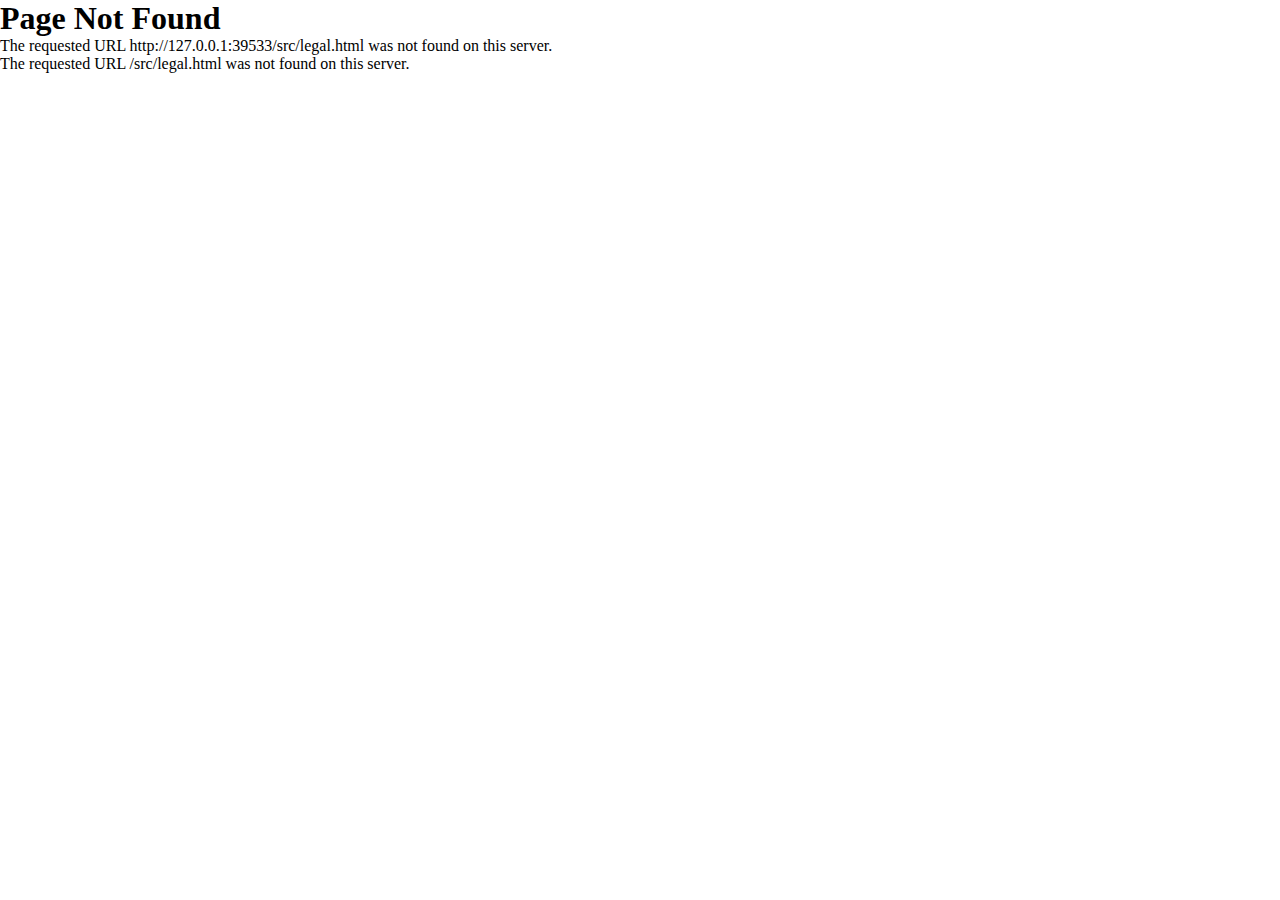
<file: src/legal.html>
<html lang="en">

<head>
  <meta http-equiv="Content-Type" content="text/html; charset=UTF-8">
  <meta name="viewport" content="width=device-width,initial-scale=1">
  <meta name="description"
    content="Unlock the power of IT staffing and cloud solutions with our expert services. Find skilled professionals, streamline your workforce, and accelerate digital transformation. Discover top-tier IT recruitment, consulting, and cloud computing services tailored to your business needs.">
  <meta name="keywords"
    content="IT staffing, technology solutions, cloud services, workforce solutions, IT recruitment, staffing agency, cloud computing, IT consulting, digital transformation, skilled professionals, tech talent, IT infrastructure">
  <title>JobQode IT Solutions</title>
  <style type="text/css">
    :root,
    :host {
      --fa-font-solid: normal 900 1em/1 "Font Awesome 6 Solid";
      --fa-font-regular: normal 400 1em/1 "Font Awesome 6 Regular";
      --fa-font-light: normal 300 1em/1 "Font Awesome 6 Light";
      --fa-font-thin: normal 100 1em/1 "Font Awesome 6 Thin";
      --fa-font-duotone: normal 900 1em/1 "Font Awesome 6 Duotone";
      --fa-font-sharp-solid: normal 900 1em/1 "Font Awesome 6 Sharp";
      --fa-font-sharp-regular: normal 400 1em/1 "Font Awesome 6 Sharp";
      --fa-font-sharp-light: normal 300 1em/1 "Font Awesome 6 Sharp";
      --fa-font-sharp-thin: normal 100 1em/1 "Font Awesome 6 Sharp";
      --fa-font-brands: normal 400 1em/1 "Font Awesome 6 Brands";
    }

    svg:not(:root).svg-inline--fa,
    svg:not(:host).svg-inline--fa {
      overflow: visible;
      box-sizing: content-box;
    }

    .svg-inline--fa {
      display: var(--fa-display, inline-block);
      height: 1em;
      overflow: visible;
      vertical-align: -0.125em;
    }

    .svg-inline--fa.fa-2xs {
      vertical-align: 0.1em;
    }

    .svg-inline--fa.fa-xs {
      vertical-align: 0em;
    }

    .svg-inline--fa.fa-sm {
      vertical-align: -0.0714285705em;
    }

    .svg-inline--fa.fa-lg {
      vertical-align: -0.2em;
    }

    .svg-inline--fa.fa-xl {
      vertical-align: -0.25em;
    }

    .svg-inline--fa.fa-2xl {
      vertical-align: -0.3125em;
    }

    .svg-inline--fa.fa-pull-left {
      margin-right: var(--fa-pull-margin, 0.3em);
      width: auto;
    }

    .svg-inline--fa.fa-pull-right {
      margin-left: var(--fa-pull-margin, 0.3em);
      width: auto;
    }

    .svg-inline--fa.fa-li {
      width: var(--fa-li-width, 2em);
      top: 0.25em;
    }

    .svg-inline--fa.fa-fw {
      width: var(--fa-fw-width, 1.25em);
    }

    .fa-layers svg.svg-inline--fa {
      bottom: 0;
      left: 0;
      margin: auto;
      position: absolute;
      right: 0;
      top: 0;
    }

    .fa-layers-counter,
    .fa-layers-text {
      display: inline-block;
      position: absolute;
      text-align: center;
    }

    .fa-layers {
      display: inline-block;
      height: 1em;
      position: relative;
      text-align: center;
      vertical-align: -0.125em;
      width: 1em;
    }

    .fa-layers svg.svg-inline--fa {
      -webkit-transform-origin: center center;
      transform-origin: center center;
    }

    .fa-layers-text {
      left: 50%;
      top: 50%;
      -webkit-transform: translate(-50%, -50%);
      transform: translate(-50%, -50%);
      -webkit-transform-origin: center center;
      transform-origin: center center;
    }

    .fa-layers-counter {
      background-color: var(--fa-counter-background-color, #ff253a);
      border-radius: var(--fa-counter-border-radius, 1em);
      box-sizing: border-box;
      color: var(--fa-inverse, #fff);
      line-height: var(--fa-counter-line-height, 1);
      max-width: var(--fa-counter-max-width, 5em);
      min-width: var(--fa-counter-min-width, 1.5em);
      overflow: hidden;
      padding: var(--fa-counter-padding, 0.25em 0.5em);
      right: var(--fa-right, 0);
      text-overflow: ellipsis;
      top: var(--fa-top, 0);
      -webkit-transform: scale(var(--fa-counter-scale, 0.25));
      transform: scale(var(--fa-counter-scale, 0.25));
      -webkit-transform-origin: top right;
      transform-origin: top right;
    }

    .fa-layers-bottom-right {
      bottom: var(--fa-bottom, 0);
      right: var(--fa-right, 0);
      top: auto;
      -webkit-transform: scale(var(--fa-layers-scale, 0.25));
      transform: scale(var(--fa-layers-scale, 0.25));
      -webkit-transform-origin: bottom right;
      transform-origin: bottom right;
    }

    .fa-layers-bottom-left {
      bottom: var(--fa-bottom, 0);
      left: var(--fa-left, 0);
      right: auto;
      top: auto;
      -webkit-transform: scale(var(--fa-layers-scale, 0.25));
      transform: scale(var(--fa-layers-scale, 0.25));
      -webkit-transform-origin: bottom left;
      transform-origin: bottom left;
    }

    .fa-layers-top-right {
      top: var(--fa-top, 0);
      right: var(--fa-right, 0);
      -webkit-transform: scale(var(--fa-layers-scale, 0.25));
      transform: scale(var(--fa-layers-scale, 0.25));
      -webkit-transform-origin: top right;
      transform-origin: top right;
    }

    .fa-layers-top-left {
      left: var(--fa-left, 0);
      right: auto;
      top: var(--fa-top, 0);
      -webkit-transform: scale(var(--fa-layers-scale, 0.25));
      transform: scale(var(--fa-layers-scale, 0.25));
      -webkit-transform-origin: top left;
      transform-origin: top left;
    }

    .fa-1x {
      font-size: 1em;
    }

    .fa-2x {
      font-size: 2em;
    }

    .fa-3x {
      font-size: 3em;
    }

    .fa-4x {
      font-size: 4em;
    }

    .fa-5x {
      font-size: 5em;
    }

    .fa-6x {
      font-size: 6em;
    }

    .fa-7x {
      font-size: 7em;
    }

    .fa-8x {
      font-size: 8em;
    }

    .fa-9x {
      font-size: 9em;
    }

    .fa-10x {
      font-size: 10em;
    }

    .fa-2xs {
      font-size: 0.625em;
      line-height: 0.1em;
      vertical-align: 0.225em;
    }

    .fa-xs {
      font-size: 0.75em;
      line-height: 0.0833333337em;
      vertical-align: 0.125em;
    }

    .fa-sm {
      font-size: 0.875em;
      line-height: 0.0714285718em;
      vertical-align: 0.0535714295em;
    }

    .fa-lg {
      font-size: 1.25em;
      line-height: 0.05em;
      vertical-align: -0.075em;
    }

    .fa-xl {
      font-size: 1.5em;
      line-height: 0.0416666682em;
      vertical-align: -0.125em;
    }

    .fa-2xl {
      font-size: 2em;
      line-height: 0.03125em;
      vertical-align: -0.1875em;
    }

    .fa-fw {
      text-align: center;
      width: 1.25em;
    }

    .fa-ul {
      list-style-type: none;
      margin-left: var(--fa-li-margin, 2.5em);
      padding-left: 0;
    }

    .fa-ul>li {
      position: relative;
    }

    .fa-li {
      left: calc(var(--fa-li-width, 2em) * -1);
      position: absolute;
      text-align: center;
      width: var(--fa-li-width, 2em);
      line-height: inherit;
    }

    .fa-border {
      border-color: var(--fa-border-color, #eee);
      border-radius: var(--fa-border-radius, 0.1em);
      border-style: var(--fa-border-style, solid);
      border-width: var(--fa-border-width, 0.08em);
      padding: var(--fa-border-padding, 0.2em 0.25em 0.15em);
    }

    .fa-pull-left {
      float: left;
      margin-right: var(--fa-pull-margin, 0.3em);
    }

    .fa-pull-right {
      float: right;
      margin-left: var(--fa-pull-margin, 0.3em);
    }

    .fa-beat {
      -webkit-animation-name: fa-beat;
      animation-name: fa-beat;
      -webkit-animation-delay: var(--fa-animation-delay, 0s);
      animation-delay: var(--fa-animation-delay, 0s);
      -webkit-animation-direction: var(--fa-animation-direction, normal);
      animation-direction: var(--fa-animation-direction, normal);
      -webkit-animation-duration: var(--fa-animation-duration, 1s);
      animation-duration: var(--fa-animation-duration, 1s);
      -webkit-animation-iteration-count: var(--fa-animation-iteration-count, infinite);
      animation-iteration-count: var(--fa-animation-iteration-count, infinite);
      -webkit-animation-timing-function: var(--fa-animation-timing, ease-in-out);
      animation-timing-function: var(--fa-animation-timing, ease-in-out);
    }

    .fa-bounce {
      -webkit-animation-name: fa-bounce;
      animation-name: fa-bounce;
      -webkit-animation-delay: var(--fa-animation-delay, 0s);
      animation-delay: var(--fa-animation-delay, 0s);
      -webkit-animation-direction: var(--fa-animation-direction, normal);
      animation-direction: var(--fa-animation-direction, normal);
      -webkit-animation-duration: var(--fa-animation-duration, 1s);
      animation-duration: var(--fa-animation-duration, 1s);
      -webkit-animation-iteration-count: var(--fa-animation-iteration-count, infinite);
      animation-iteration-count: var(--fa-animation-iteration-count, infinite);
      -webkit-animation-timing-function: var(--fa-animation-timing, cubic-bezier(0.28, 0.84, 0.42, 1));
      animation-timing-function: var(--fa-animation-timing, cubic-bezier(0.28, 0.84, 0.42, 1));
    }

    .fa-fade {
      -webkit-animation-name: fa-fade;
      animation-name: fa-fade;
      -webkit-animation-delay: var(--fa-animation-delay, 0s);
      animation-delay: var(--fa-animation-delay, 0s);
      -webkit-animation-direction: var(--fa-animation-direction, normal);
      animation-direction: var(--fa-animation-direction, normal);
      -webkit-animation-duration: var(--fa-animation-duration, 1s);
      animation-duration: var(--fa-animation-duration, 1s);
      -webkit-animation-iteration-count: var(--fa-animation-iteration-count, infinite);
      animation-iteration-count: var(--fa-animation-iteration-count, infinite);
      -webkit-animation-timing-function: var(--fa-animation-timing, cubic-bezier(0.4, 0, 0.6, 1));
      animation-timing-function: var(--fa-animation-timing, cubic-bezier(0.4, 0, 0.6, 1));
    }

    .fa-beat-fade {
      -webkit-animation-name: fa-beat-fade;
      animation-name: fa-beat-fade;
      -webkit-animation-delay: var(--fa-animation-delay, 0s);
      animation-delay: var(--fa-animation-delay, 0s);
      -webkit-animation-direction: var(--fa-animation-direction, normal);
      animation-direction: var(--fa-animation-direction, normal);
      -webkit-animation-duration: var(--fa-animation-duration, 1s);
      animation-duration: var(--fa-animation-duration, 1s);
      -webkit-animation-iteration-count: var(--fa-animation-iteration-count, infinite);
      animation-iteration-count: var(--fa-animation-iteration-count, infinite);
      -webkit-animation-timing-function: var(--fa-animation-timing, cubic-bezier(0.4, 0, 0.6, 1));
      animation-timing-function: var(--fa-animation-timing, cubic-bezier(0.4, 0, 0.6, 1));
    }

    .fa-flip {
      -webkit-animation-name: fa-flip;
      animation-name: fa-flip;
      -webkit-animation-delay: var(--fa-animation-delay, 0s);
      animation-delay: var(--fa-animation-delay, 0s);
      -webkit-animation-direction: var(--fa-animation-direction, normal);
      animation-direction: var(--fa-animation-direction, normal);
      -webkit-animation-duration: var(--fa-animation-duration, 1s);
      animation-duration: var(--fa-animation-duration, 1s);
      -webkit-animation-iteration-count: var(--fa-animation-iteration-count, infinite);
      animation-iteration-count: var(--fa-animation-iteration-count, infinite);
      -webkit-animation-timing-function: var(--fa-animation-timing, ease-in-out);
      animation-timing-function: var(--fa-animation-timing, ease-in-out);
    }

    .fa-shake {
      -webkit-animation-name: fa-shake;
      animation-name: fa-shake;
      -webkit-animation-delay: var(--fa-animation-delay, 0s);
      animation-delay: var(--fa-animation-delay, 0s);
      -webkit-animation-direction: var(--fa-animation-direction, normal);
      animation-direction: var(--fa-animation-direction, normal);
      -webkit-animation-duration: var(--fa-animation-duration, 1s);
      animation-duration: var(--fa-animation-duration, 1s);
      -webkit-animation-iteration-count: var(--fa-animation-iteration-count, infinite);
      animation-iteration-count: var(--fa-animation-iteration-count, infinite);
      -webkit-animation-timing-function: var(--fa-animation-timing, linear);
      animation-timing-function: var(--fa-animation-timing, linear);
    }

    .fa-spin {
      -webkit-animation-name: fa-spin;
      animation-name: fa-spin;
      -webkit-animation-delay: var(--fa-animation-delay, 0s);
      animation-delay: var(--fa-animation-delay, 0s);
      -webkit-animation-direction: var(--fa-animation-direction, normal);
      animation-direction: var(--fa-animation-direction, normal);
      -webkit-animation-duration: var(--fa-animation-duration, 2s);
      animation-duration: var(--fa-animation-duration, 2s);
      -webkit-animation-iteration-count: var(--fa-animation-iteration-count, infinite);
      animation-iteration-count: var(--fa-animation-iteration-count, infinite);
      -webkit-animation-timing-function: var(--fa-animation-timing, linear);
      animation-timing-function: var(--fa-animation-timing, linear);
    }

    .fa-spin-reverse {
      --fa-animation-direction: reverse;
    }

    .fa-pulse,
    .fa-spin-pulse {
      -webkit-animation-name: fa-spin;
      animation-name: fa-spin;
      -webkit-animation-direction: var(--fa-animation-direction, normal);
      animation-direction: var(--fa-animation-direction, normal);
      -webkit-animation-duration: var(--fa-animation-duration, 1s);
      animation-duration: var(--fa-animation-duration, 1s);
      -webkit-animation-iteration-count: var(--fa-animation-iteration-count, infinite);
      animation-iteration-count: var(--fa-animation-iteration-count, infinite);
      -webkit-animation-timing-function: var(--fa-animation-timing, steps(8));
      animation-timing-function: var(--fa-animation-timing, steps(8));
    }

    @media (prefers-reduced-motion: reduce) {

      .fa-beat,
      .fa-bounce,
      .fa-fade,
      .fa-beat-fade,
      .fa-flip,
      .fa-pulse,
      .fa-shake,
      .fa-spin,
      .fa-spin-pulse {
        -webkit-animation-delay: -1ms;
        animation-delay: -1ms;
        -webkit-animation-duration: 1ms;
        animation-duration: 1ms;
        -webkit-animation-iteration-count: 1;
        animation-iteration-count: 1;
        -webkit-transition-delay: 0s;
        transition-delay: 0s;
        -webkit-transition-duration: 0s;
        transition-duration: 0s;
      }
    }

    @-webkit-keyframes fa-beat {

      0%,
      90% {
        -webkit-transform: scale(1);
        transform: scale(1);
      }

      45% {
        -webkit-transform: scale(var(--fa-beat-scale, 1.25));
        transform: scale(var(--fa-beat-scale, 1.25));
      }
    }

    @keyframes fa-beat {

      0%,
      90% {
        -webkit-transform: scale(1);
        transform: scale(1);
      }

      45% {
        -webkit-transform: scale(var(--fa-beat-scale, 1.25));
        transform: scale(var(--fa-beat-scale, 1.25));
      }
    }

    @-webkit-keyframes fa-bounce {
      0% {
        -webkit-transform: scale(1, 1) translateY(0);
        transform: scale(1, 1) translateY(0);
      }

      10% {
        -webkit-transform: scale(var(--fa-bounce-start-scale-x, 1.1), var(--fa-bounce-start-scale-y, 0.9)) translateY(0);
        transform: scale(var(--fa-bounce-start-scale-x, 1.1), var(--fa-bounce-start-scale-y, 0.9)) translateY(0);
      }

      30% {
        -webkit-transform: scale(var(--fa-bounce-jump-scale-x, 0.9), var(--fa-bounce-jump-scale-y, 1.1)) translateY(var(--fa-bounce-height, -0.5em));
        transform: scale(var(--fa-bounce-jump-scale-x, 0.9), var(--fa-bounce-jump-scale-y, 1.1)) translateY(var(--fa-bounce-height, -0.5em));
      }

      50% {
        -webkit-transform: scale(var(--fa-bounce-land-scale-x, 1.05), var(--fa-bounce-land-scale-y, 0.95)) translateY(0);
        transform: scale(var(--fa-bounce-land-scale-x, 1.05), var(--fa-bounce-land-scale-y, 0.95)) translateY(0);
      }

      57% {
        -webkit-transform: scale(1, 1) translateY(var(--fa-bounce-rebound, -0.125em));
        transform: scale(1, 1) translateY(var(--fa-bounce-rebound, -0.125em));
      }

      64% {
        -webkit-transform: scale(1, 1) translateY(0);
        transform: scale(1, 1) translateY(0);
      }

      100% {
        -webkit-transform: scale(1, 1) translateY(0);
        transform: scale(1, 1) translateY(0);
      }
    }

    @keyframes fa-bounce {
      0% {
        -webkit-transform: scale(1, 1) translateY(0);
        transform: scale(1, 1) translateY(0);
      }

      10% {
        -webkit-transform: scale(var(--fa-bounce-start-scale-x, 1.1), var(--fa-bounce-start-scale-y, 0.9)) translateY(0);
        transform: scale(var(--fa-bounce-start-scale-x, 1.1), var(--fa-bounce-start-scale-y, 0.9)) translateY(0);
      }

      30% {
        -webkit-transform: scale(var(--fa-bounce-jump-scale-x, 0.9), var(--fa-bounce-jump-scale-y, 1.1)) translateY(var(--fa-bounce-height, -0.5em));
        transform: scale(var(--fa-bounce-jump-scale-x, 0.9), var(--fa-bounce-jump-scale-y, 1.1)) translateY(var(--fa-bounce-height, -0.5em));
      }

      50% {
        -webkit-transform: scale(var(--fa-bounce-land-scale-x, 1.05), var(--fa-bounce-land-scale-y, 0.95)) translateY(0);
        transform: scale(var(--fa-bounce-land-scale-x, 1.05), var(--fa-bounce-land-scale-y, 0.95)) translateY(0);
      }

      57% {
        -webkit-transform: scale(1, 1) translateY(var(--fa-bounce-rebound, -0.125em));
        transform: scale(1, 1) translateY(var(--fa-bounce-rebound, -0.125em));
      }

      64% {
        -webkit-transform: scale(1, 1) translateY(0);
        transform: scale(1, 1) translateY(0);
      }

      100% {
        -webkit-transform: scale(1, 1) translateY(0);
        transform: scale(1, 1) translateY(0);
      }
    }

    @-webkit-keyframes fa-fade {
      50% {
        opacity: var(--fa-fade-opacity, 0.4);
      }
    }

    @keyframes fa-fade {
      50% {
        opacity: var(--fa-fade-opacity, 0.4);
      }
    }

    @-webkit-keyframes fa-beat-fade {

      0%,
      100% {
        opacity: var(--fa-beat-fade-opacity, 0.4);
        -webkit-transform: scale(1);
        transform: scale(1);
      }

      50% {
        opacity: 1;
        -webkit-transform: scale(var(--fa-beat-fade-scale, 1.125));
        transform: scale(var(--fa-beat-fade-scale, 1.125));
      }
    }

    @keyframes fa-beat-fade {

      0%,
      100% {
        opacity: var(--fa-beat-fade-opacity, 0.4);
        -webkit-transform: scale(1);
        transform: scale(1);
      }

      50% {
        opacity: 1;
        -webkit-transform: scale(var(--fa-beat-fade-scale, 1.125));
        transform: scale(var(--fa-beat-fade-scale, 1.125));
      }
    }

    @-webkit-keyframes fa-flip {
      50% {
        -webkit-transform: rotate3d(var(--fa-flip-x, 0), var(--fa-flip-y, 1), var(--fa-flip-z, 0), var(--fa-flip-angle, -180deg));
        transform: rotate3d(var(--fa-flip-x, 0), var(--fa-flip-y, 1), var(--fa-flip-z, 0), var(--fa-flip-angle, -180deg));
      }
    }

    @keyframes fa-flip {
      50% {
        -webkit-transform: rotate3d(var(--fa-flip-x, 0), var(--fa-flip-y, 1), var(--fa-flip-z, 0), var(--fa-flip-angle, -180deg));
        transform: rotate3d(var(--fa-flip-x, 0), var(--fa-flip-y, 1), var(--fa-flip-z, 0), var(--fa-flip-angle, -180deg));
      }
    }

    @-webkit-keyframes fa-shake {
      0% {
        -webkit-transform: rotate(-15deg);
        transform: rotate(-15deg);
      }

      4% {
        -webkit-transform: rotate(15deg);
        transform: rotate(15deg);
      }

      8%,
      24% {
        -webkit-transform: rotate(-18deg);
        transform: rotate(-18deg);
      }

      12%,
      28% {
        -webkit-transform: rotate(18deg);
        transform: rotate(18deg);
      }

      16% {
        -webkit-transform: rotate(-22deg);
        transform: rotate(-22deg);
      }

      20% {
        -webkit-transform: rotate(22deg);
        transform: rotate(22deg);
      }

      32% {
        -webkit-transform: rotate(-12deg);
        transform: rotate(-12deg);
      }

      36% {
        -webkit-transform: rotate(12deg);
        transform: rotate(12deg);
      }

      40%,
      100% {
        -webkit-transform: rotate(0deg);
        transform: rotate(0deg);
      }
    }

    @keyframes fa-shake {
      0% {
        -webkit-transform: rotate(-15deg);
        transform: rotate(-15deg);
      }

      4% {
        -webkit-transform: rotate(15deg);
        transform: rotate(15deg);
      }

      8%,
      24% {
        -webkit-transform: rotate(-18deg);
        transform: rotate(-18deg);
      }

      12%,
      28% {
        -webkit-transform: rotate(18deg);
        transform: rotate(18deg);
      }

      16% {
        -webkit-transform: rotate(-22deg);
        transform: rotate(-22deg);
      }

      20% {
        -webkit-transform: rotate(22deg);
        transform: rotate(22deg);
      }

      32% {
        -webkit-transform: rotate(-12deg);
        transform: rotate(-12deg);
      }

      36% {
        -webkit-transform: rotate(12deg);
        transform: rotate(12deg);
      }

      40%,
      100% {
        -webkit-transform: rotate(0deg);
        transform: rotate(0deg);
      }
    }

    @-webkit-keyframes fa-spin {
      0% {
        -webkit-transform: rotate(0deg);
        transform: rotate(0deg);
      }

      100% {
        -webkit-transform: rotate(360deg);
        transform: rotate(360deg);
      }
    }

    @keyframes fa-spin {
      0% {
        -webkit-transform: rotate(0deg);
        transform: rotate(0deg);
      }

      100% {
        -webkit-transform: rotate(360deg);
        transform: rotate(360deg);
      }
    }

    .fa-rotate-90 {
      -webkit-transform: rotate(90deg);
      transform: rotate(90deg);
    }

    .fa-rotate-180 {
      -webkit-transform: rotate(180deg);
      transform: rotate(180deg);
    }

    .fa-rotate-270 {
      -webkit-transform: rotate(270deg);
      transform: rotate(270deg);
    }

    .fa-flip-horizontal {
      -webkit-transform: scale(-1, 1);
      transform: scale(-1, 1);
    }

    .fa-flip-vertical {
      -webkit-transform: scale(1, -1);
      transform: scale(1, -1);
    }

    .fa-flip-both,
    .fa-flip-horizontal.fa-flip-vertical {
      -webkit-transform: scale(-1, -1);
      transform: scale(-1, -1);
    }

    .fa-rotate-by {
      -webkit-transform: rotate(var(--fa-rotate-angle, none));
      transform: rotate(var(--fa-rotate-angle, none));
    }

    .fa-stack {
      display: inline-block;
      vertical-align: middle;
      height: 2em;
      position: relative;
      width: 2.5em;
    }

    .fa-stack-1x,
    .fa-stack-2x {
      bottom: 0;
      left: 0;
      margin: auto;
      position: absolute;
      right: 0;
      top: 0;
      z-index: var(--fa-stack-z-index, auto);
    }

    .svg-inline--fa.fa-stack-1x {
      height: 1em;
      width: 1.25em;
    }

    .svg-inline--fa.fa-stack-2x {
      height: 2em;
      width: 2.5em;
    }

    .fa-inverse {
      color: var(--fa-inverse, #fff);
    }

    .sr-only,
    .fa-sr-only {
      position: absolute;
      width: 1px;
      height: 1px;
      padding: 0;
      margin: -1px;
      overflow: hidden;
      clip: rect(0, 0, 0, 0);
      white-space: nowrap;
      border-width: 0;
    }

    .sr-only-focusable:not(:focus),
    .fa-sr-only-focusable:not(:focus) {
      position: absolute;
      width: 1px;
      height: 1px;
      padding: 0;
      margin: -1px;
      overflow: hidden;
      clip: rect(0, 0, 0, 0);
      white-space: nowrap;
      border-width: 0;
    }

    .svg-inline--fa .fa-primary {
      fill: var(--fa-primary-color, currentColor);
      opacity: var(--fa-primary-opacity, 1);
    }

    .svg-inline--fa .fa-secondary {
      fill: var(--fa-secondary-color, currentColor);
      opacity: var(--fa-secondary-opacity, 0.4);
    }

    .svg-inline--fa.fa-swap-opacity .fa-primary {
      opacity: var(--fa-secondary-opacity, 0.4);
    }

    .svg-inline--fa.fa-swap-opacity .fa-secondary {
      opacity: var(--fa-primary-opacity, 1);
    }

    .svg-inline--fa mask .fa-primary,
    .svg-inline--fa mask .fa-secondary {
      fill: black;
    }

    .fad.fa-inverse,
    .fa-duotone.fa-inverse {
      color: var(--fa-inverse, #fff);
    }
  </style>
  <!-- <link rel="icon" type="image/png" sizes="32x32" href="/favicon/favicon-32x32.png">
  <link rel="icon" type="image/png" sizes="16x16" href="/favicon/favicon-16x16.png">
  <link rel="shortcut" type="image/png" href="/favicon/android-chrome-512x512.png">
  <link rel="apple-touch-icon" sizes="180x180" href="/favicon/apple-touch-icon.png"> -->
  <!-- <link rel="manifest" href="/favicon/site.webmanifest"> -->
  <script defer="defer" src="./Expertzon IT Solutions_files/main.8ec6c14e.js.download"></script>
  <link href="./Expertzon IT Solutions_files/main.d15fb24f.css" rel="stylesheet">
  <style data-emotion="css" data-s=""></style>
</head>

<body><noscript>You need to enable JavaScript to run this app.</noscript>
  <div>

  </div>
  <div id="root">
    <div class="App">
      
      <div class="legal-section-title">
        <h1 class="legal-siteTitle"><a href="/">JobQode</a></h1>
        <div class="legal-text-content">
          <p class="legal-title">General Info</p>
          <p class="legal-description">JobQode believe in progress by innovation. We continually developing ways to
            keep our business ahead of the curve, so we can continue delivering the best products and services. We are
            Canadian Innovative IT consultancy</p>
          <p class="legal-title">Privacy Policy</p>
          <p class="legal-description">Your privacy is paramount to us. Our Privacy Policy outlines how we collect, use,
            and protect your personal information. We ensure secure data handling, and you can trust that your
            information is treated with the utmost confidentiality.</p>
          <p class="legal-title">Terms of Service</p>
          <p class="legal-description">When using JobQode, you agree to our Terms of Service. This includes guidelines
            for using our platform, interacting with developers, and the responsibilities of both parties. It's
            essential to understand these terms to ensure a smooth experience for all users.</p>
          <p class="legal-title">Solutions</p>
          <p class="legal-description">Our platform connects you with expert developers who provide online sultions.
            These consultations are not a replacement for in-person visits but serve as a convenient option. It's
            crucial to provide accurate and complete information to receive the best possible outcome.</p>
        </div>
        <div class="legal-footer">
          <p>© 2016-2024 JobQode. All rights reserved.</p>
        </div>
      </div>
    </div>
  </div>
  <!-- Code injected by live-server -->
  <script>
    // <![CDATA[  <-- For SVG support
    if ('WebSocket' in window) {
      (function () {
        function refreshCSS() {
          var sheets = [].slice.call(document.getElementsByTagName("link"));
          var head = document.getElementsByTagName("head")[0];
          for (var i = 0; i < sheets.length; ++i) {
            var elem = sheets[i];
            var parent = elem.parentElement || head;
            parent.removeChild(elem);
            var rel = elem.rel;
            if (elem.href && typeof rel != "string" || rel.length == 0 || rel.toLowerCase() == "stylesheet") {
              var url = elem.href.replace(/(&|\?)_cacheOverride=\d+/, '');
              elem.href = url + (url.indexOf('?') >= 0 ? '&' : '?') + '_cacheOverride=' + (new Date().valueOf());
            }
            parent.appendChild(elem);
          }
        }
        var protocol = window.location.protocol === 'http:' ? 'ws://' : 'wss://';
        var address = protocol + window.location.host + window.location.pathname + '/ws';
        var socket = new WebSocket(address);
        socket.onmessage = function (msg) {
          if (msg.data == 'reload') window.location.reload();
          else if (msg.data == 'refreshcss') refreshCSS();
        };
        if (sessionStorage && !sessionStorage.getItem('IsThisFirstTime_Log_From_LiveServer')) {
          console.log('Live reload enabled.');
          sessionStorage.setItem('IsThisFirstTime_Log_From_LiveServer', true);
        }
      })();
    }
    else {
      console.error('Upgrade your browser. This Browser is NOT supported WebSocket for Live-Reloading.');
    }
    // ]]>
  </script>


</body>

</html>
</file>
<file: src/Expertzon IT Solutions_files/main.d15fb24f.css>
@import url(https://fonts.googleapis.com/css2?family=Poppins&display=swap);@import url(https://fonts.googleapis.com/css2?family=Rubik&display=swap);*{box-sizing:border-box;margin:0;padding:0}html{scroll-behavior:smooth}::-webkit-scrollbar{width:8px}::-webkit-scrollbar-track{background-color:#fff}::-webkit-scrollbar-thumb{background-color:#1a8efd;border-radius:4rem}.navbar-section{align-items:center;background-color:#fff;display:flex;height:80px;justify-content:space-between;padding:0 32px}.navbar-title a{color:#1a8efd;letter-spacing:.6px;text-decoration:none}.navbar-title{font-family:Poppins,sans-serif}.navbar-sign{color:#54de54;font-family:Cambria,sans-serif;font-size:40px;font-weight:700}.navbar-items{align-items:center;display:flex;font-family:Rubik,sans-serif;gap:42px;justify-content:center}.navbar-items,.navbar-items>li{list-style-type:none}.navbar-links{color:#000;font-size:18px;letter-spacing:.8px;text-decoration:none}.navbar-links:hover{color:#0cc2ea}.navbar-btn{background-color:#1a8efd;border:1px solid #0000;border-radius:28px;color:#fff;cursor:pointer;font-family:Rubik,sans-serif;font-size:18px;letter-spacing:.8px;outline:#0000;padding:14px 20px;transition:all .4s ease}.navbar-btn:hover{background-color:#fff;border:1px solid #1a8efd;color:#1a8efd}.mobile-nav{display:none}.hamb-icon{cursor:pointer;height:26px;width:26px}.hamb-icon:hover{color:#0cc2ea}.mobile-navbar{align-items:center;background-color:#fff;display:flex;flex-direction:column;height:100vh;justify-content:center;left:-100%;position:fixed;top:0;transition:left .5s ease-in-out;width:100%;z-index:20}.mobile-navbar-close{position:absolute;right:28px;top:28px}.mobile-navbar-close .hamb-icon:hover{color:#ff1616}.open-nav{left:0}.mobile-navbar-links{display:flex;flex-direction:column;font-size:28px;gap:30px;list-style-type:none;text-align:center}.mobile-navbar-links li a{color:#000;font-family:Poppins,sans-serif;font-weight:700;letter-spacing:.8px;text-decoration:none;transition:color .3s ease-in-out}.mobile-navbar-links li a:hover{color:#0cc2ea}@media screen and (max-width:900px){.navbar-btn,.navbar-items{display:none}.mobile-nav{display:block}}.hero-section{align-items:center;background:linear-gradient(90deg,#ecf2ff,#fbfcff);display:flex;gap:24px;justify-content:center;padding:32px}.text-section{padding:0 32px;width:60%}.text-headline{color:#4d4b4b;font-family:Rubik,sans-serif;font-size:22px;font-weight:700;letter-spacing:.7px;margin-bottom:12px}.text-title{color:#000;font-family:Poppins,sans-serif;font-size:40px;font-weight:700;width:500px}.text-descritpion{color:#4d4b4b;letter-spacing:.7px;line-height:1.6rem;margin:32px 0;width:475px}.text-appointment-btn,.text-descritpion{font-family:Rubik,sans-serif;font-size:18px}.text-appointment-btn{background-color:#1a8efd;border:1px solid #0000;border-radius:28px;color:#fff;cursor:pointer;letter-spacing:.8px;outline:#0000;padding:14px 20px;transition:all .4s ease}.text-appointment-btn:hover{background-color:initial;border:1px solid #1a8efd;color:#1a8efd}.text-stats{align-items:center;display:flex;gap:48px;justify-content:flex-start;margin-top:40px}.text-stats-container{text-align:center}.text-stats-container>p{color:#4d4b4b;font-family:Poppins,sans-serif;font-size:22px;letter-spacing:.7px}.text-stats-container p:first-child{color:#1a8efd;font-family:Rubik,sans-serif;font-size:32px;font-weight:700;margin-bottom:8px}.hero-image-section{max-width:100%;text-align:center;width:40%}.hero-image1{height:auto;width:100%}.scroll-up{align-items:center;background-color:#1a8efd;border:3px solid #fff;border-radius:50%;bottom:50px;color:#fff;cursor:pointer;display:none;font-size:24px;height:45px;justify-content:center;position:fixed;right:50px;text-align:center;width:45px;z-index:20}.show-scroll{display:flex}@media screen and (max-width:900px){.hero-image-section{display:none}.text-section{padding:0;width:100%}.text-descritpion,.text-title{width:100%}}@media screen and (max-width:600px){.text-headline{font-size:20px}.text-title{font-size:28px}.text-appointment-btn,.text-descritpion{font-size:16px}.text-stats{gap:18px}.text-stats-container>p{font-size:16px}.text-stats-container p:first-child{font-size:22px}.scroll-up{bottom:32px;right:32px}}.info-section{background-color:#fff;padding:0 32px;text-align:center}.info-title-content{margin:64px 0 128px}.info-title{font-family:Poppins,sans-serif;font-size:40px;font-weight:700}.info-title>span{position:relative}.info-title span:before{background-color:#9d2553;border-radius:8px;bottom:-12px;content:"";height:4px;left:0;position:absolute;width:75%}.info-description{color:#4d4b4b;font-family:Rubik,sans-serif;font-size:18px;letter-spacing:.8px;line-height:1.8rem;margin:64px;text-align:center}.info-cards-content{grid-gap:32px;display:grid;gap:32px;grid-template-columns:repeat(3,1fr);margin:64px 0}.info-cards{background-color:#fff;border:2px solid #d7d3d3;border-radius:12px;height:auto;position:relative}.info-card-title{color:#000;font-family:Poppins,sans-serif;font-size:28px;font-weight:700;letter-spacing:.8px;margin:32px 0 40px}.info-card-description{color:#4d4b4b;font-family:Rubik,sans-serif;font-size:18px;letter-spacing:.8px;line-height:1.5rem;margin:24px}.info-card-icon{background-color:#dce6ff;border-radius:30px;left:44%;padding:10px;position:absolute;top:-24px}.info-fa-icon{color:#2c96ff;font-size:24px}@media screen and (max-width:1000px){.info-description{margin:64px 32px}.info-cards-content{grid-template-columns:repeat(2,1fr)}}@media screen and (max-width:700px){.info-description{margin:64px 8px}.info-cards-content{grid-template-columns:repeat(1,1fr)}}.about-section{align-items:center;background:linear-gradient(90deg,#ecf2ff,#fbfcff);display:flex;gap:24px;justify-content:start;padding:32px}.about-image-content{max-width:100%;text-align:center;width:50%}.about-image1{border-radius:40px;height:300px;object-fit:fill;width:280px}.about-text-content{width:50%}.about-title{font-family:Poppins,sans-serif;font-size:40px;font-weight:700}.about-title>span{position:relative}.about-title span:before{background-color:#9d2553;border-radius:8px;bottom:-12px;content:"";height:4px;left:0;position:absolute;width:75%}.about-description{color:#4d4b4b;font-family:Rubik,sans-serif;font-size:18px;letter-spacing:.7px;line-height:1.7rem;margin:32px 0}.about-text-title{color:#4d4b4b;font-family:Poppins,sans-serif;font-size:24px;font-weight:700;letter-spacing:.7px;margin:0 0 24px}.about-text-step{margin:16px 0}.about-text-sTitle{font-size:18px;font-weight:700}.about-text-description,.about-text-sTitle{font-family:Rubik,sans-serif;letter-spacing:.7px}.about-text-description{color:#4d4b4b;line-height:1.6rem;margin:8px 24px}.fa-icon{color:#9d2553}@media screen and (max-width:1000px){.about-section{display:block}.about-image-content{margin:0 0 32px;max-width:100%;width:100%}.about-image1{height:100%;width:100%}.about-text-content{width:100%}}.ba-section{align-items:center;background-color:#fff;display:flex;gap:24px;justify-content:center;padding:32px}.ba-image-content{max-width:100%;text-align:center;width:50%}.ba-image1{height:auto;width:80%}.ba-text-content{width:50%}.ba-title{font-family:Poppins,sans-serif;font-size:40px;font-weight:700;letter-spacing:.7px}.ba-title>span{position:relative}.ba-title span:before{background-color:#9d2553;border-radius:8px;bottom:-12px;content:"";height:4px;left:0;position:absolute;width:75%}.ba-description{color:#4d4b4b;font-size:18px;letter-spacing:.8px;line-height:1.8rem;margin:32px 0}.ba-checks,.ba-description{font-family:Rubik,sans-serif}.ba-checks{font-size:22px;font-weight:700;letter-spacing:.7px;margin:28px 0}.ba-check-first{margin-top:40px}.ba-check-last{margin-bottom:40px}.ba-appointment-btn{background-color:#1a8efd;border:1px solid #0000;border-radius:50px;color:#fff;cursor:pointer;font-family:Rubik,sans-serif;font-size:20px;letter-spacing:.8px;outline:#0000;padding:18px 24px;transition:all .4s ease}.ba-appointment-btn:hover{background-color:initial;border:1px solid #1a8efd;color:#1a8efd}@media screen and (max-width:1000px){.ba-section{display:block}.ba-image-content{margin:0 0 32px;max-width:100%;width:100%}.ba-text-content{width:100%}.ba-image1{height:80%;width:80%}}.review-section{align-items:center;background:linear-gradient(90deg,#ecf2ff,#fbfcff);display:flex;gap:24px;justify-content:center;padding:32px}.rw-text-content{width:100%}.rw-text-title{color:#6f7074;font-family:Rubik,sans-serif;font-size:32px;font-weight:700;letter-spacing:.7px;margin:16px 0}.rw-text-num{color:#178bff}.rw-text-desc{color:#000;font-family:Rubik,sans-serif;font-size:36px;font-weight:700;letter-spacing:.7px;line-height:2.6rem;margin:16px 0}.rw-text-format{align-items:center;display:flex;justify-content:flex-start;margin:64px 0;position:relative}.rw-text-quote1{left:-24px;top:-18px}.rw-text-quote1,.rw-text-quote2{color:#178bff;font-family:Poppins,sans-serif;font-size:40px;font-weight:700;letter-spacing:2px;position:absolute}.rw-text-quote2{bottom:-24px;right:-18px}.rw-review{color:#000;display:block;font-family:Rubik,sans-serif;font-size:24px;letter-spacing:.7px;line-height:2.2rem;margin:0 0 0 8px}.rw-authors{align-items:center;display:flex;flex-wrap:wrap;justify-content:space-between;margin:0 0 0 8px}.rw-reviewer-name{font-family:Poppins,sans-serif;font-size:24px;font-weight:700;letter-spacing:.8px}.rw-reviewer-place{color:#6f7074;font-family:Rubik,sans-serif;font-size:18px;font-weight:700;letter-spacing:.8px;margin:6px 0 0}.rw-next-btn{background-color:initial;border:1px solid #0000;color:#000;cursor:pointer;font-size:48px;margin:0 24px 0 0;outline:#0000}.rw-next-btn:hover{color:#178bff}@media screen and (max-width:700px){.review-section{letter-spacing:.8px}.rw-text-title{font-size:22px}.rw-text-desc{font-size:28px}.rw-review{font-size:22px;letter-spacing:.7px;line-height:1.8rem}.rw-reviewer-name{font-size:20px}.rw-next-btn{font-size:40px;margin:0 16px 0 0}}.doctor-section{background:linear-gradient(90deg,#ecf2ff,#fbfcff);margin:0;padding:40px;text-align:center}.dt-title-content{margin:0 0 64px}.dt-title{font-size:40px}.dt-title span:before{bottom:-12px;height:4px;width:64%}.dt-description{color:#4d4b4b;font-family:Rubik,sans-serif;font-size:20px;letter-spacing:.8px;line-height:1.8rem;margin:64px auto 0;text-align:center}.dt-cards-content{align-items:center;display:flex;flex-wrap:wrap;gap:32px;justify-content:center;width:100%}.dt-card{font-family:Rubik,sans-serif;gap:32px;height:400px;text-align:left;width:332px}.dt-card-img{background-color:#dde5f8;background-position:50%;border-radius:20px;height:360px;object-fit:cover;width:100%}.dt-card-name{font-size:22px}.dt-card-title{font-family:Poppins,sans-serif;font-size:18px}.dt-card-reviews,.dt-card-stars{font-size:18px;font-weight:700;letter-spacing:.7px}.dt-card-reviews{color:#5a5a5a}@media screen and (max-width:700px){.dt-title{font-size:32px}.dt-description{font-size:18px;margin:48px 0 0}}.footer-section{background-color:#1b2433}.footer-container{align-items:flex-start;border-bottom:2px solid #293241;border-radius:2px;color:#fff;display:flex;flex-wrap:wrap;gap:12px;justify-content:space-between;padding:40px}.ft-title{color:#1a8efd;font-family:Poppins,sans-serif;letter-spacing:.8px;text-decoration:none}.ft-sign,.ft-title{font-size:40px;font-weight:700}.ft-sign{color:#1ecab0;font-family:Cambria,sans-serif}.ft-description{color:#d0d3da;font-family:Rubik,sans-serif;font-size:20px;letter-spacing:.8px;line-height:1.7rem;margin:16px 0 40px;width:420px}.ft-input-title{font-size:22px;font-weight:700}.ft-input,.ft-input-title{color:#fff;font-family:Rubik,sans-serif;letter-spacing:.8px}.ft-input{background-color:#293241;border:1px solid #0000;border-radius:50px;margin:20px 8px 0 0;padding:16px 22px;width:300px}.ft-btn,.ft-input{font-size:18px;outline:#0000}.ft-btn{background-color:#1a8efd;border:2px solid #0000;border-radius:50px;color:#fff;cursor:pointer;font-family:Rubik,sans-serif;letter-spacing:.8px;padding:14px 18px;transition:all .4s ease}.ft-btn:hover{background-color:#fff;border:2px solid #1a8efd;color:#1a8efd}.ft-list-title{font-family:Rubik,sans-serif;font-size:24px;font-weight:700;letter-spacing:.8px;margin:16px 0}.ft-list-items{list-style-type:none}.ft-list-items li a{border-bottom:2px dotted #0000;color:#a5a7ac;padding:0 0 2px;text-decoration:none;transition:border .2s ease}.ft-list-items li{font-family:Rubik,sans-serif;font-size:16px;font-weight:700;letter-spacing:.8px;margin:24px 0}.ft-list-items li a:hover{border-bottom:2px dotted #a5a7ac}.ft-copyright{align-items:center;color:#cbcdd3;display:flex;font-family:Rubik,sans-serif;font-size:18px;font-weight:700;justify-content:space-between;letter-spacing:.8px;padding:24px 40px}.ft-social-links{gap:12px;list-style-type:none}.ft-social-links,.ft-social-links li a{align-items:center;display:flex;justify-content:center}.ft-social-links li a{border:2px solid #cbcdd3;border-radius:50%;cursor:pointer;height:40px;width:40px}.ft-social-links li a svg{height:24px;padding:1px;width:24px}.ft-social-links li a svg path{fill:#cbcdd3}.ft-social-links li a:hover,.ft-social-links li a:hover svg path{fill:#1a8efd;border:2px solid #1a8efd}@media screen and (max-width:700px){.footer-container{padding:24px}.ft-description{margin:16px 0 24px;width:100%}.ft-input{margin:16px 0;width:100%}.ft-btn{margin:0 0 16px;width:100%}.ft-copyright{display:block;padding:18px;text-align:center}.ft-social-links{margin:16px 0 0}}:root{--toastify-color-light:#fff;--toastify-color-dark:#121212;--toastify-color-info:#3498db;--toastify-color-success:#07bc0c;--toastify-color-warning:#f1c40f;--toastify-color-error:#e74c3c;--toastify-color-transparent:#ffffffb3;--toastify-icon-color-info:var(--toastify-color-info);--toastify-icon-color-success:var(--toastify-color-success);--toastify-icon-color-warning:var(--toastify-color-warning);--toastify-icon-color-error:var(--toastify-color-error);--toastify-toast-width:320px;--toastify-toast-background:#fff;--toastify-toast-min-height:64px;--toastify-toast-max-height:800px;--toastify-font-family:sans-serif;--toastify-z-index:9999;--toastify-text-color-light:#757575;--toastify-text-color-dark:#fff;--toastify-text-color-info:#fff;--toastify-text-color-success:#fff;--toastify-text-color-warning:#fff;--toastify-text-color-error:#fff;--toastify-spinner-color:#616161;--toastify-spinner-color-empty-area:#e0e0e0;--toastify-color-progress-light:linear-gradient(90deg,#4cd964,#5ac8fa,#007aff,#34aadc,#5856d6,#ff2d55);--toastify-color-progress-dark:#bb86fc;--toastify-color-progress-info:var(--toastify-color-info);--toastify-color-progress-success:var(--toastify-color-success);--toastify-color-progress-warning:var(--toastify-color-warning);--toastify-color-progress-error:var(--toastify-color-error)}.Toastify__toast-container{box-sizing:border-box;color:#fff;padding:4px;position:fixed;-webkit-transform:translateZ(9999);-webkit-transform:translateZ(var(--toastify-z-index));width:320px;width:var(--toastify-toast-width);z-index:9999;z-index:var(--toastify-z-index)}.Toastify__toast-container--top-left{left:1em;top:1em}.Toastify__toast-container--top-center{left:50%;top:1em;transform:translateX(-50%)}.Toastify__toast-container--top-right{right:1em;top:1em}.Toastify__toast-container--bottom-left{bottom:1em;left:1em}.Toastify__toast-container--bottom-center{bottom:1em;left:50%;transform:translateX(-50%)}.Toastify__toast-container--bottom-right{bottom:1em;right:1em}@media only screen and (max-width:480px){.Toastify__toast-container{left:0;margin:0;padding:0;width:100vw}.Toastify__toast-container--top-center,.Toastify__toast-container--top-left,.Toastify__toast-container--top-right{top:0;transform:translateX(0)}.Toastify__toast-container--bottom-center,.Toastify__toast-container--bottom-left,.Toastify__toast-container--bottom-right{bottom:0;transform:translateX(0)}.Toastify__toast-container--rtl{left:auto;right:0}}.Toastify__toast{border-radius:4px;box-shadow:0 1px 10px 0 #0000001a,0 2px 15px 0 #0000000d;box-sizing:border-box;cursor:default;direction:ltr;display:flex;font-family:sans-serif;font-family:var(--toastify-font-family);justify-content:space-between;margin-bottom:1rem;max-height:800px;max-height:var(--toastify-toast-max-height);min-height:64px;min-height:var(--toastify-toast-min-height);overflow:hidden;padding:8px;position:relative;z-index:0}.Toastify__toast--rtl{direction:rtl}.Toastify__toast--close-on-click{cursor:pointer}.Toastify__toast-body{align-items:center;display:flex;flex:1 1 auto;margin:auto 0;padding:6px}.Toastify__toast-body>div:last-child{flex:1 1;word-break:break-word}.Toastify__toast-icon{display:flex;flex-shrink:0;margin-inline-end:10px;width:20px}.Toastify--animate{animation-duration:.7s;animation-fill-mode:both}.Toastify--animate-icon{animation-duration:.3s;animation-fill-mode:both}@media only screen and (max-width:480px){.Toastify__toast{border-radius:0;margin-bottom:0}}.Toastify__toast-theme--dark{background:#121212;background:var(--toastify-color-dark);color:#fff;color:var(--toastify-text-color-dark)}.Toastify__toast-theme--colored.Toastify__toast--default,.Toastify__toast-theme--light{background:#fff;background:var(--toastify-color-light);color:#757575;color:var(--toastify-text-color-light)}.Toastify__toast-theme--colored.Toastify__toast--info{background:#3498db;background:var(--toastify-color-info);color:#fff;color:var(--toastify-text-color-info)}.Toastify__toast-theme--colored.Toastify__toast--success{background:#07bc0c;background:var(--toastify-color-success);color:#fff;color:var(--toastify-text-color-success)}.Toastify__toast-theme--colored.Toastify__toast--warning{background:#f1c40f;background:var(--toastify-color-warning);color:#fff;color:var(--toastify-text-color-warning)}.Toastify__toast-theme--colored.Toastify__toast--error{background:#e74c3c;background:var(--toastify-color-error);color:#fff;color:var(--toastify-text-color-error)}.Toastify__progress-bar-theme--light{background:linear-gradient(90deg,#4cd964,#5ac8fa,#007aff,#34aadc,#5856d6,#ff2d55);background:var(--toastify-color-progress-light)}.Toastify__progress-bar-theme--dark{background:#bb86fc;background:var(--toastify-color-progress-dark)}.Toastify__progress-bar--info{background:#3498db;background:var(--toastify-color-progress-info)}.Toastify__progress-bar--success{background:#07bc0c;background:var(--toastify-color-progress-success)}.Toastify__progress-bar--warning{background:#f1c40f;background:var(--toastify-color-progress-warning)}.Toastify__progress-bar--error{background:#e74c3c;background:var(--toastify-color-progress-error)}.Toastify__progress-bar-theme--colored.Toastify__progress-bar--error,.Toastify__progress-bar-theme--colored.Toastify__progress-bar--info,.Toastify__progress-bar-theme--colored.Toastify__progress-bar--success,.Toastify__progress-bar-theme--colored.Toastify__progress-bar--warning{background:#ffffffb3;background:var(--toastify-color-transparent)}.Toastify__close-button{align-self:flex-start;background:#0000;border:none;color:#fff;cursor:pointer;opacity:.7;outline:none;padding:0;transition:.3s ease}.Toastify__close-button--light{color:#000;opacity:.3}.Toastify__close-button>svg{fill:currentColor;height:16px;width:14px}.Toastify__close-button:focus,.Toastify__close-button:hover{opacity:1}@keyframes Toastify__trackProgress{0%{transform:scaleX(1)}to{transform:scaleX(0)}}.Toastify__progress-bar{bottom:0;height:5px;left:0;opacity:.7;position:absolute;transform-origin:left;width:100%;z-index:9999;z-index:var(--toastify-z-index)}.Toastify__progress-bar--animated{animation:Toastify__trackProgress linear 1 forwards}.Toastify__progress-bar--controlled{transition:transform .2s}.Toastify__progress-bar--rtl{left:auto;right:0;transform-origin:right}.Toastify__spinner{animation:Toastify__spin .65s linear infinite;border:2px solid #e0e0e0;border-color:var(--toastify-spinner-color-empty-area);border-radius:100%;border-right-color:#616161;border-right-color:var(--toastify-spinner-color);box-sizing:border-box;height:20px;width:20px}@keyframes Toastify__bounceInRight{0%,60%,75%,90%,to{animation-timing-function:cubic-bezier(.215,.61,.355,1)}0%{opacity:0;transform:translate3d(3000px,0,0)}60%{opacity:1;transform:translate3d(-25px,0,0)}75%{transform:translate3d(10px,0,0)}90%{transform:translate3d(-5px,0,0)}to{transform:none}}@keyframes Toastify__bounceOutRight{20%{opacity:1;transform:translate3d(-20px,0,0)}to{opacity:0;transform:translate3d(2000px,0,0)}}@keyframes Toastify__bounceInLeft{0%,60%,75%,90%,to{animation-timing-function:cubic-bezier(.215,.61,.355,1)}0%{opacity:0;transform:translate3d(-3000px,0,0)}60%{opacity:1;transform:translate3d(25px,0,0)}75%{transform:translate3d(-10px,0,0)}90%{transform:translate3d(5px,0,0)}to{transform:none}}@keyframes Toastify__bounceOutLeft{20%{opacity:1;transform:translate3d(20px,0,0)}to{opacity:0;transform:translate3d(-2000px,0,0)}}@keyframes Toastify__bounceInUp{0%,60%,75%,90%,to{animation-timing-function:cubic-bezier(.215,.61,.355,1)}0%{opacity:0;transform:translate3d(0,3000px,0)}60%{opacity:1;transform:translate3d(0,-20px,0)}75%{transform:translate3d(0,10px,0)}90%{transform:translate3d(0,-5px,0)}to{transform:translateZ(0)}}@keyframes Toastify__bounceOutUp{20%{transform:translate3d(0,-10px,0)}40%,45%{opacity:1;transform:translate3d(0,20px,0)}to{opacity:0;transform:translate3d(0,-2000px,0)}}@keyframes Toastify__bounceInDown{0%,60%,75%,90%,to{animation-timing-function:cubic-bezier(.215,.61,.355,1)}0%{opacity:0;transform:translate3d(0,-3000px,0)}60%{opacity:1;transform:translate3d(0,25px,0)}75%{transform:translate3d(0,-10px,0)}90%{transform:translate3d(0,5px,0)}to{transform:none}}@keyframes Toastify__bounceOutDown{20%{transform:translate3d(0,10px,0)}40%,45%{opacity:1;transform:translate3d(0,-20px,0)}to{opacity:0;transform:translate3d(0,2000px,0)}}.Toastify__bounce-enter--bottom-left,.Toastify__bounce-enter--top-left{animation-name:Toastify__bounceInLeft}.Toastify__bounce-enter--bottom-right,.Toastify__bounce-enter--top-right{animation-name:Toastify__bounceInRight}.Toastify__bounce-enter--top-center{animation-name:Toastify__bounceInDown}.Toastify__bounce-enter--bottom-center{animation-name:Toastify__bounceInUp}.Toastify__bounce-exit--bottom-left,.Toastify__bounce-exit--top-left{animation-name:Toastify__bounceOutLeft}.Toastify__bounce-exit--bottom-right,.Toastify__bounce-exit--top-right{animation-name:Toastify__bounceOutRight}.Toastify__bounce-exit--top-center{animation-name:Toastify__bounceOutUp}.Toastify__bounce-exit--bottom-center{animation-name:Toastify__bounceOutDown}@keyframes Toastify__zoomIn{0%{opacity:0;transform:scale3d(.3,.3,.3)}50%{opacity:1}}@keyframes Toastify__zoomOut{0%{opacity:1}50%{opacity:0;transform:scale3d(.3,.3,.3)}to{opacity:0}}.Toastify__zoom-enter{animation-name:Toastify__zoomIn}.Toastify__zoom-exit{animation-name:Toastify__zoomOut}@keyframes Toastify__flipIn{0%{animation-timing-function:ease-in;opacity:0;transform:perspective(400px) rotateX(90deg)}40%{animation-timing-function:ease-in;transform:perspective(400px) rotateX(-20deg)}60%{opacity:1;transform:perspective(400px) rotateX(10deg)}80%{transform:perspective(400px) rotateX(-5deg)}to{transform:perspective(400px)}}@keyframes Toastify__flipOut{0%{transform:perspective(400px)}30%{opacity:1;transform:perspective(400px) rotateX(-20deg)}to{opacity:0;transform:perspective(400px) rotateX(90deg)}}.Toastify__flip-enter{animation-name:Toastify__flipIn}.Toastify__flip-exit{animation-name:Toastify__flipOut}@keyframes Toastify__slideInRight{0%{transform:translate3d(110%,0,0);visibility:visible}to{transform:translateZ(0)}}@keyframes Toastify__slideInLeft{0%{transform:translate3d(-110%,0,0);visibility:visible}to{transform:translateZ(0)}}@keyframes Toastify__slideInUp{0%{transform:translate3d(0,110%,0);visibility:visible}to{transform:translateZ(0)}}@keyframes Toastify__slideInDown{0%{transform:translate3d(0,-110%,0);visibility:visible}to{transform:translateZ(0)}}@keyframes Toastify__slideOutRight{0%{transform:translateZ(0)}to{transform:translate3d(110%,0,0);visibility:hidden}}@keyframes Toastify__slideOutLeft{0%{transform:translateZ(0)}to{transform:translate3d(-110%,0,0);visibility:hidden}}@keyframes Toastify__slideOutDown{0%{transform:translateZ(0)}to{transform:translate3d(0,500px,0);visibility:hidden}}@keyframes Toastify__slideOutUp{0%{transform:translateZ(0)}to{transform:translate3d(0,-500px,0);visibility:hidden}}.Toastify__slide-enter--bottom-left,.Toastify__slide-enter--top-left{animation-name:Toastify__slideInLeft}.Toastify__slide-enter--bottom-right,.Toastify__slide-enter--top-right{animation-name:Toastify__slideInRight}.Toastify__slide-enter--top-center{animation-name:Toastify__slideInDown}.Toastify__slide-enter--bottom-center{animation-name:Toastify__slideInUp}.Toastify__slide-exit--bottom-left,.Toastify__slide-exit--top-left{animation-name:Toastify__slideOutLeft}.Toastify__slide-exit--bottom-right,.Toastify__slide-exit--top-right{animation-name:Toastify__slideOutRight}.Toastify__slide-exit--top-center{animation-name:Toastify__slideOutUp}.Toastify__slide-exit--bottom-center{animation-name:Toastify__slideOutDown}@keyframes Toastify__spin{0%{transform:rotate(0deg)}to{transform:rotate(1turn)}}.employee-section{background:linear-gradient(90deg,#ecf2ff,#fbfcff);margin:0 0 32px;padding:10px;text-align:center}.dt-title{font-family:Poppins,sans-serif;font-size:18px;font-weight:700;letter-spacing:.7px;margin-bottom:4px}.dt-title>span{position:relative}.dt-title span:before{background-color:#9d2553;border-radius:8px;bottom:-2px;content:"";height:2px;left:0;position:absolute;width:30%}.dt-card-mail,.dt-card-name,.dt-card-title{font-family:Poppins,sans-serif;white-space:nowrap}.dt-card-mail{color:#000;font-size:small}.dt-card-name{font-size:16px;font-weight:700;letter-spacing:.7px;margin:12px 0 0}.dt-card-title{color:#494949;font-size:14px;letter-spacing:.7px;margin:6px 0 8px}.employee-grid-container{background:linear-gradient(90deg,#ecf2ff,#fbfcff);display:flex;flex-direction:column;margin:0 0 32px;padding:40px}.employee-grid{display:flex;overflow-x:auto}.employee-paper{border:1px solid #dcdcdc;flex-basis:calc(33.33% - 2px);flex-grow:0;flex-shrink:0;margin:1px;min-height:150px;padding:12px;text-align:center}@media only screen and (max-width:767px){.employee-grid-container{padding:20px}.employee-paper{flex-basis:calc(50% - 2px);flex-grow:0;flex-shrink:0}}.legal-text-content{background:linear-gradient(90deg,#ecf2ff,#fbfcff);padding:12px 32px}.legal-siteTitle a{color:#1a8efd;font-size:48px;letter-spacing:.8px;text-decoration:none}.legal-siteTitle{background-color:#fff;border-radius:2px;font-family:Poppins,sans-serif;padding:0 0 8px;text-align:center}.legal-siteSign{color:#54de54;font-family:Cambria,sans-serif;font-size:56px;font-weight:700}.legal-title{border-bottom:2px solid grey;font-family:Poppins,sans-serif;font-size:32px;font-weight:700;letter-spacing:.8px;margin:16px 0;padding:0 0 2px}.legal-description{line-height:1.8rem;margin:0 0 16px}.legal-description,.legal-footer{font-family:Rubik,sans-serif;font-size:18px;letter-spacing:.8px}.legal-footer{color:#000;display:block;font-weight:700;line-height:1.6rem;padding:24px 40px}@media screen and (max-width:600px){.legal-section{padding:24px}.legal-title{font-size:24px}.legal-footer,.legeal-description{font-size:16px}.legal-footer{padding:12px 20px;text-align:center}}.form-container{background:linear-gradient(90deg,#ecf2ff,#fbfcff);display:flex;flex-direction:column;gap:40px;padding:32px}.form-title{font-family:Poppins,sans-serif;font-size:32px;font-weight:700}.form-title>span{position:relative}.form-title span:before{background-color:#9d2553;border-radius:8px;bottom:-12px;content:"";height:4px;left:0;position:absolute;width:75%}.form-content label{display:block;font-family:Rubik,sans-serif;font-size:24px;letter-spacing:.7px;margin:0 0 16px}.form-content label:before{color:red;content:"*";padding:0 4px 0 0}.form-content label :is(input,select){background-color:#c9def4;border:1px solid #0000;border-radius:6px;color:#000;display:block;font-family:Rubik,sans-serif;font-size:18px;height:40px;letter-spacing:.7px;margin:8px 0;outline:#0000;padding:0 12px;width:100%}.success-message{color:green;font-size:22px;margin:20px 0 0}.error-message,.success-message{font-family:Rubik,sans-serif;letter-spacing:.7px;line-height:1.7rem}.error-message{color:red;font-size:16px}@media screen and (max-width:600px){.form-container{padding:24px}.form-title{font-size:24px}.form-content label{font-size:18px}.form-content label :is(input,select){font-size:16px}.success-message{font-size:18px;margin:12px 0 0}}
/*# sourceMappingURL=main.d15fb24f.css.map*/
</file>
